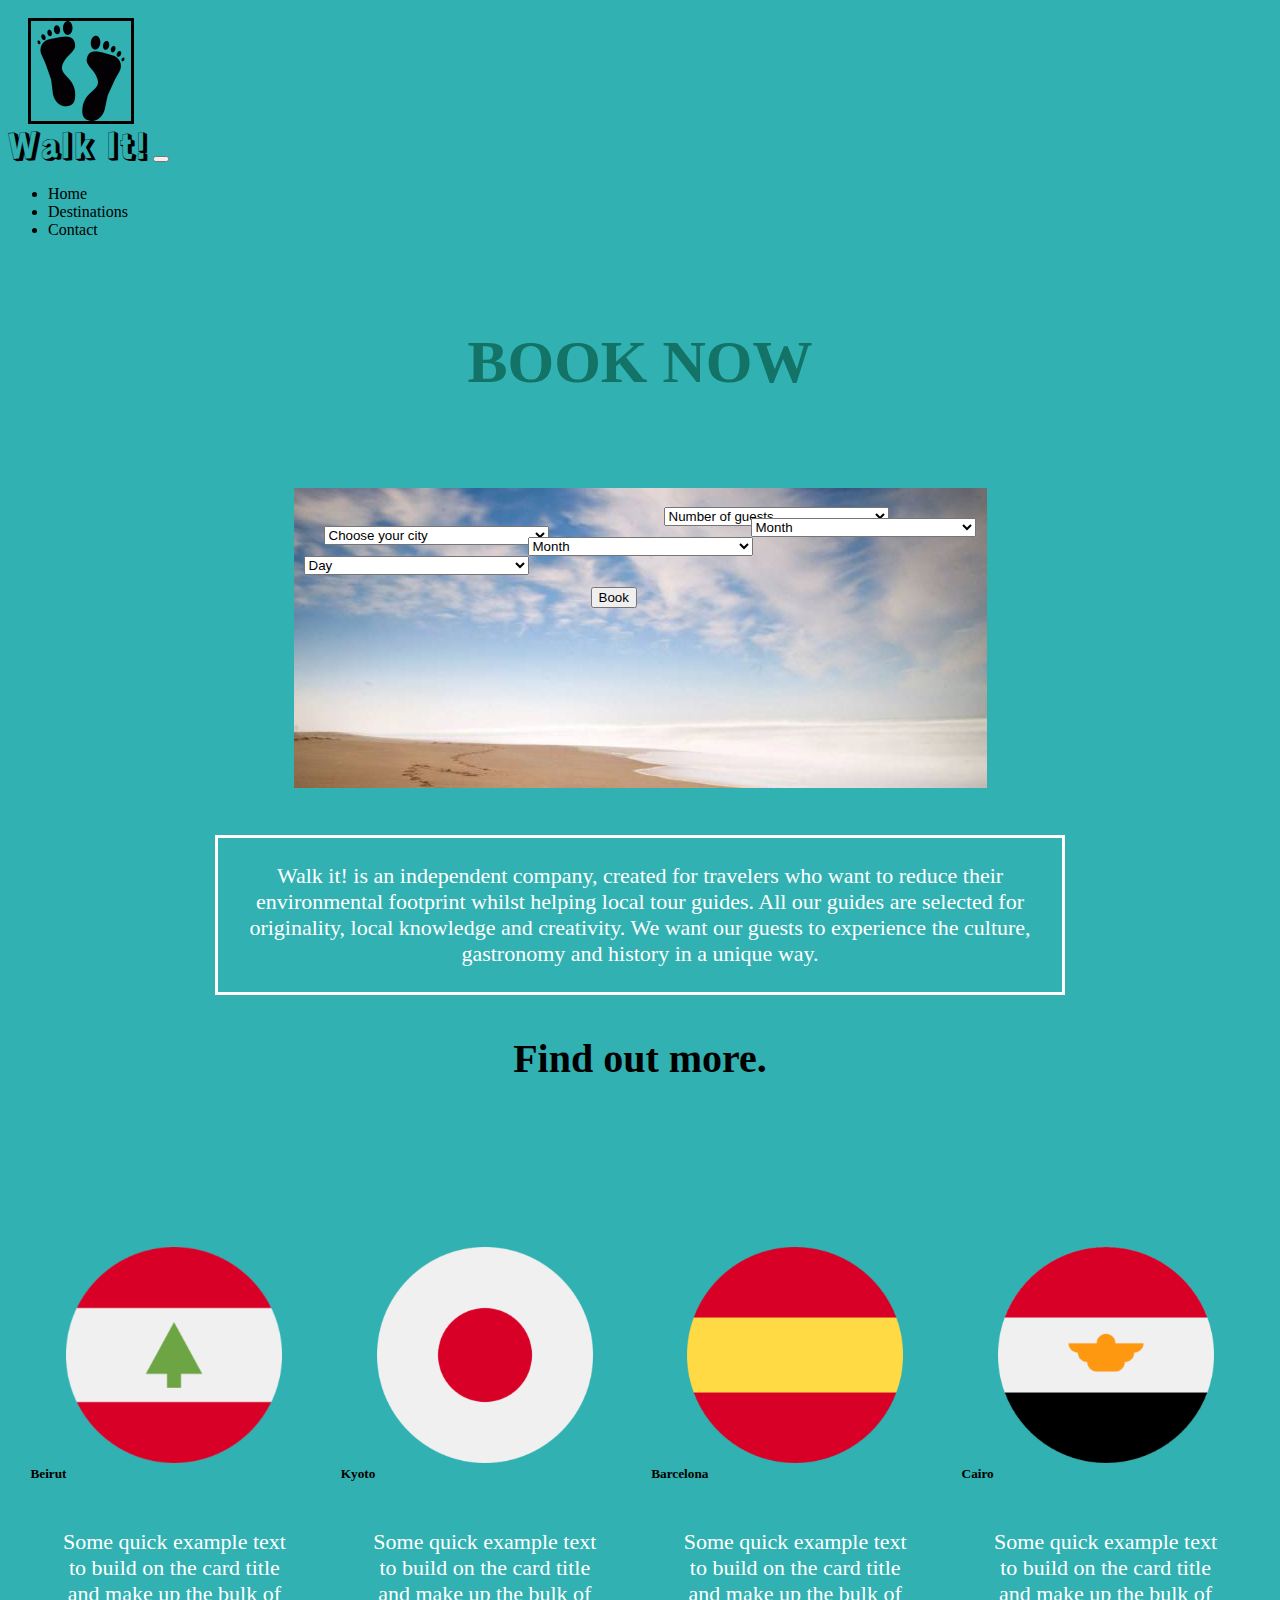
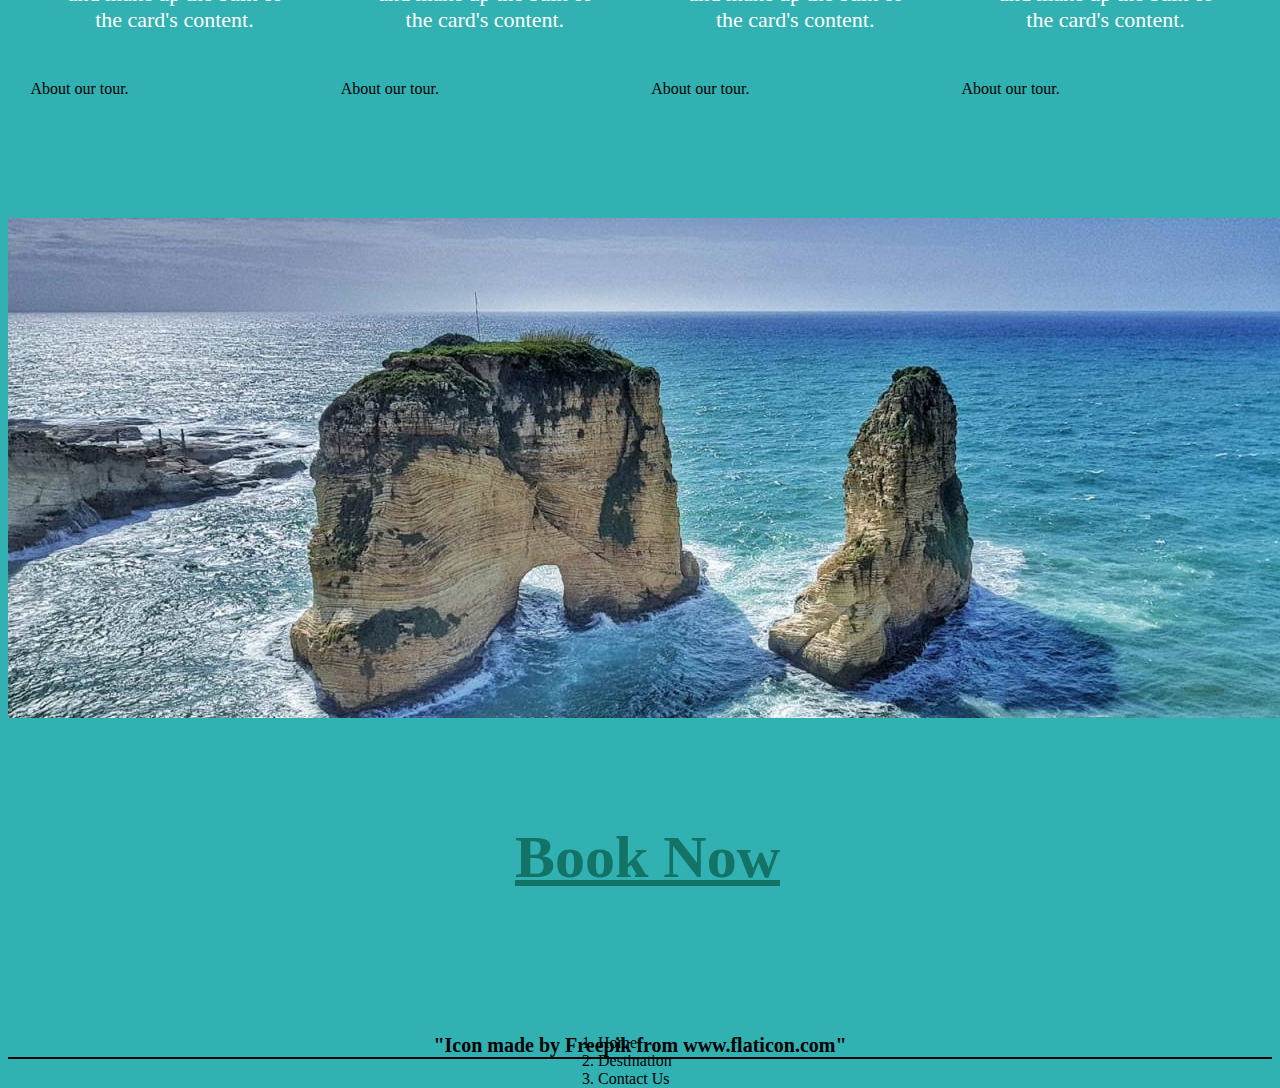
<file: index.html>
<!DOCTYPE html>
<html lang="en">
<head>
    <meta charset="UTF-8">
    <meta http-equiv="X-UA-Compatible" content="IE=edge">
    <meta name="viewport" content="width=, initial-scale=1.0">
    <title>Viajar</title>
    <link href="https://cdn.jsdelivr.net/npm/bootstrap@5.1.0/dist/css/bootstrap.min.css" rel="stylesheet" integrity="sha384-KyZXEAg3QhqLMpG8r+8fhAXLRk2vvoC2f3B09zVXn8CA5QIVfZOJ3BCsw2P0p/We" crossorigin="anonymous">
    <link rel="preconnect" href="https://fonts.googleapis.com">
<link rel="preconnect" href="https://fonts.gstatic.com" crossorigin>
<link href="https://fonts.googleapis.com/css2?family=Rampart+One&display=swap" rel="stylesheet">
    <link rel="stylesheet" href="style.css">
</head>
<header>
  <img class="footPrintIcon" src="images/human-footprint.png" alt="">
  <nav class="navbar navbar-expand-lg navbar-light bg-light">
    <div class="container-fluid">
      <a class="navbar-brand brand" href="#">Walk It!</a>
      <button class="navbar-toggler" type="button" data-bs-toggle="collapse" data-bs-target="#navbarNav" aria-controls="navbarNav" aria-expanded="false" aria-label="Toggle navigation">
        <span class="navbar-toggler-icon"></span>
      </button>
      <div class="collapse navbar-collapse" id="navbarNav">
        <ul class="navbar-nav">
          <li class="nav-item">
            <a class="nav-link active" aria-current="page" href="index.html">Home</a>
          </li>
          <li class="nav-item">
            <a class="nav-link" href="destinations.html">Destinations</a>
          </li>
          <li class="nav-item">
            <a class="nav-link" href="contact.html">Contact</a>
          </li>
        </ul>
      </div>
    </div>
  </nav>
</header>
<body>
    <section>
      <div class="divH1">
        <h1 class="bookH1">BOOK NOW</h1>
      </div>
      </section>
      <section class="bookingForm" id="book">
      <div class="cityForm">
        <select class="form-select" aria-label="Default select example">
          <option selected>Choose your city</option>
          <option value="1">Beirut</option>
          <option value="2">Cairo</option>
          <option value="3">Tokyo</option>
          <option value="4">Barcelona</option>
        </select>
      </div>
      <div class="guestsForm">
        <select class="form-select" aria-label="Default select example">
          <option selected>Number of guests</option>
          <option value="1">1</option>
          <option value="2">2</option>
          <option value="3">3</option>
          <option value="2">4</option>
          <option value="3">5</option>
        </select>
      </div>
      <div class="dayForm">
        <select class="form-select" aria-label="Default select example">
          <option selected>Day</option>
          <option value="1">1</option>
          <option value="2">2</option>
          <option value="3">3</option>
          <option value="4">4</option>
          <option value="5">5</option>
          <option value="6">6</option>
          <option value="7">7</option>
          <option value="8">8</option>
          <option value="9">9</option>
          <option value="10">10</option>
          <option value="11">11</option>
          <option value="12">12</option>
          <option value="13">13</option>
          <option value="14">14</option>
          <option value="15">15</option>
          <option value="16">16</option>
          <option value="17">17</option>
          <option value="18">18</option>
          <option value="19">19</option>
          <option value="20">20</option>
          <option value="21">21</option>
          <option value="22">22</option>
          <option value="23">23</option>
          <option value="24">24</option>
          <option value="25">25</option>
          <option value="26">26</option>
          <option value="27">27</option>
          <option value="28">28</option>
          <option value="29">29</option>
          <option value="30">30</option>
          <option value="31">31</option>
        </select>
      </div>
      <div class="monthForm">
        <select class="form-select" aria-label="Default select example">
          <option selected>Month</option>
          <option value="jan">January</option>
          <option value="feb">February</option>
          <option value="mar">March</option>
          <option value="apr">April</option>
          <option value="may">May</option>
          <option value="jun">June</option>
          <option value="jul">July</option>
          <option value="aug">August</option>
          <option value="sep">September</option>
          <option value="oct">October</option>
          <option value="nov">November</option>
          <option value="dec">December</option>
        </select>
      </div>
      <div class="yearForm">
        <select class="form-select" aria-label="Default select example">
          <option selected>Month</option>
          <option value="2021">2021</option>
          <option value="2022">2022</option>
          <option value="2023">2023</option>
          <option value="2024">2024</option>
      </div>
    </select>
    <div>
      <button type="button" class="btn btn-primary btn-lg bookButton">Book</button>
    </div>
    </section>

  <div class="aboutToursP">
    <p class="companyBrief">Walk it! is an independent company, created for travelers who want to reduce their environmental footprint whilst helping local tour guides. All our guides are selected for originality, local knowledge and creativity. We want our guests to experience the culture, gastronomy and history in a unique way.</p>
  </div>
 <div class="findOutMore">
   <h3 class="findOutH3">Find out more.</h3>
 </div>
<section class="flagSection">
 <div  class="card" style="width: 18rem;">
  <img src="images/lebanon.png" class="card-img-top" alt="lebanonFlag">
  <div class="card-body">
    <h5 class="card-title">Beirut</h5>
    <p class="card-text">Some quick example text to build on the card title and make up the bulk of the card's content.</p>
    <a href="destinations.html#lebanonTourDescription" class="btn btn-primary">About our tour.</a>
  </div>
</div>

<div class="card" style="width: 18rem;">
  <img src="images/japan.png" class="card-img-top" alt="japanFlag">
  <div class="card-body">
    <h5 class="card-title">Kyoto</h5>
    <p class="card-text">Some quick example text to build on the card title and make up the bulk of the card's content.</p>
    <a href="destinations.html#lebanonTourDescription" class="btn btn-primary">About our tour.</a>
  </div>
</div>


<div class="card" style="width: 18rem;">
  <img src="images/spain-2.png" class="card-img-top" alt="spainFlag">
  <div class="card-body">
    <h5 class="card-title">Barcelona</h5>
    <p class="card-text">Some quick example text to build on the card title and make up the bulk of the card's content.</p>
    <a href="destinations.html#spainTourDescription" class="btn btn-primary">About our tour.</a>
  </div>
</div>


<div class="card" style="width: 18rem;">
  <img src="images/egypt.png" class="card-img-top" alt="egyptFlag">
  <div class="card-body">
    <h5 class="card-title">Cairo</h5>
    <p class="card-text">Some quick example text to build on the card title and make up the bulk of the card's content.</p>
    <a href="destinations.html#egyptTourDescription" class="btn btn-primary">About our tour.</a>
  </div>
</div>
</section>
  <section>
    <div class="beirutArch">
      <a id="bookLink" href="index.html#book">
     <h2 class="beirutArchH2">Book Now</h2>
    </div>
  </section>
  <div>
    <footer>
      <div>
        <nav style="--bs-breadcrumb-divider: '|';" aria-label="breadcrumb" class="breadcrumbFooterHome">
          <ol class="breadcrumb">
            <li class="breadcrumb-item"><a href="index.html">Home</a></li>
            <li class="breadcrumb-item"><a href="destinations.html">Destination</a></li>
            <li class="breadcrumb-item"><a href="contact.html">Contact Us</a></li>
          </ol>
        </nav>
      </div>
     <h6 class="freepikHome">"Icon made by Freepik from www.flaticon.com"</h6>
    </footer>
  </div>
  <script src="https://ajax.googleapis.com/ajax/libs/jquery/3.5.1/jquery.min.js"></script>
      <script src="archivo.js"></script>
      <script src="https://cdn.jsdelivr.net/npm/@popperjs/core@2.9.3/dist/umd/popper.min.js" integrity="sha384-eMNCOe7tC1doHpGoWe/6oMVemdAVTMs2xqW4mwXrXsW0L84Iytr2wi5v2QjrP/xp" crossorigin="anonymous"></script>
      <script src="https://cdn.jsdelivr.net/npm/bootstrap@5.1.0/dist/js/bootstrap.min.js" integrity="sha384-cn7l7gDp0eyniUwwAZgrzD06kc/tftFf19TOAs2zVinnD/C7E91j9yyk5//jjpt/" crossorigin="anonymous"></script>
</body>
</html>
</file>
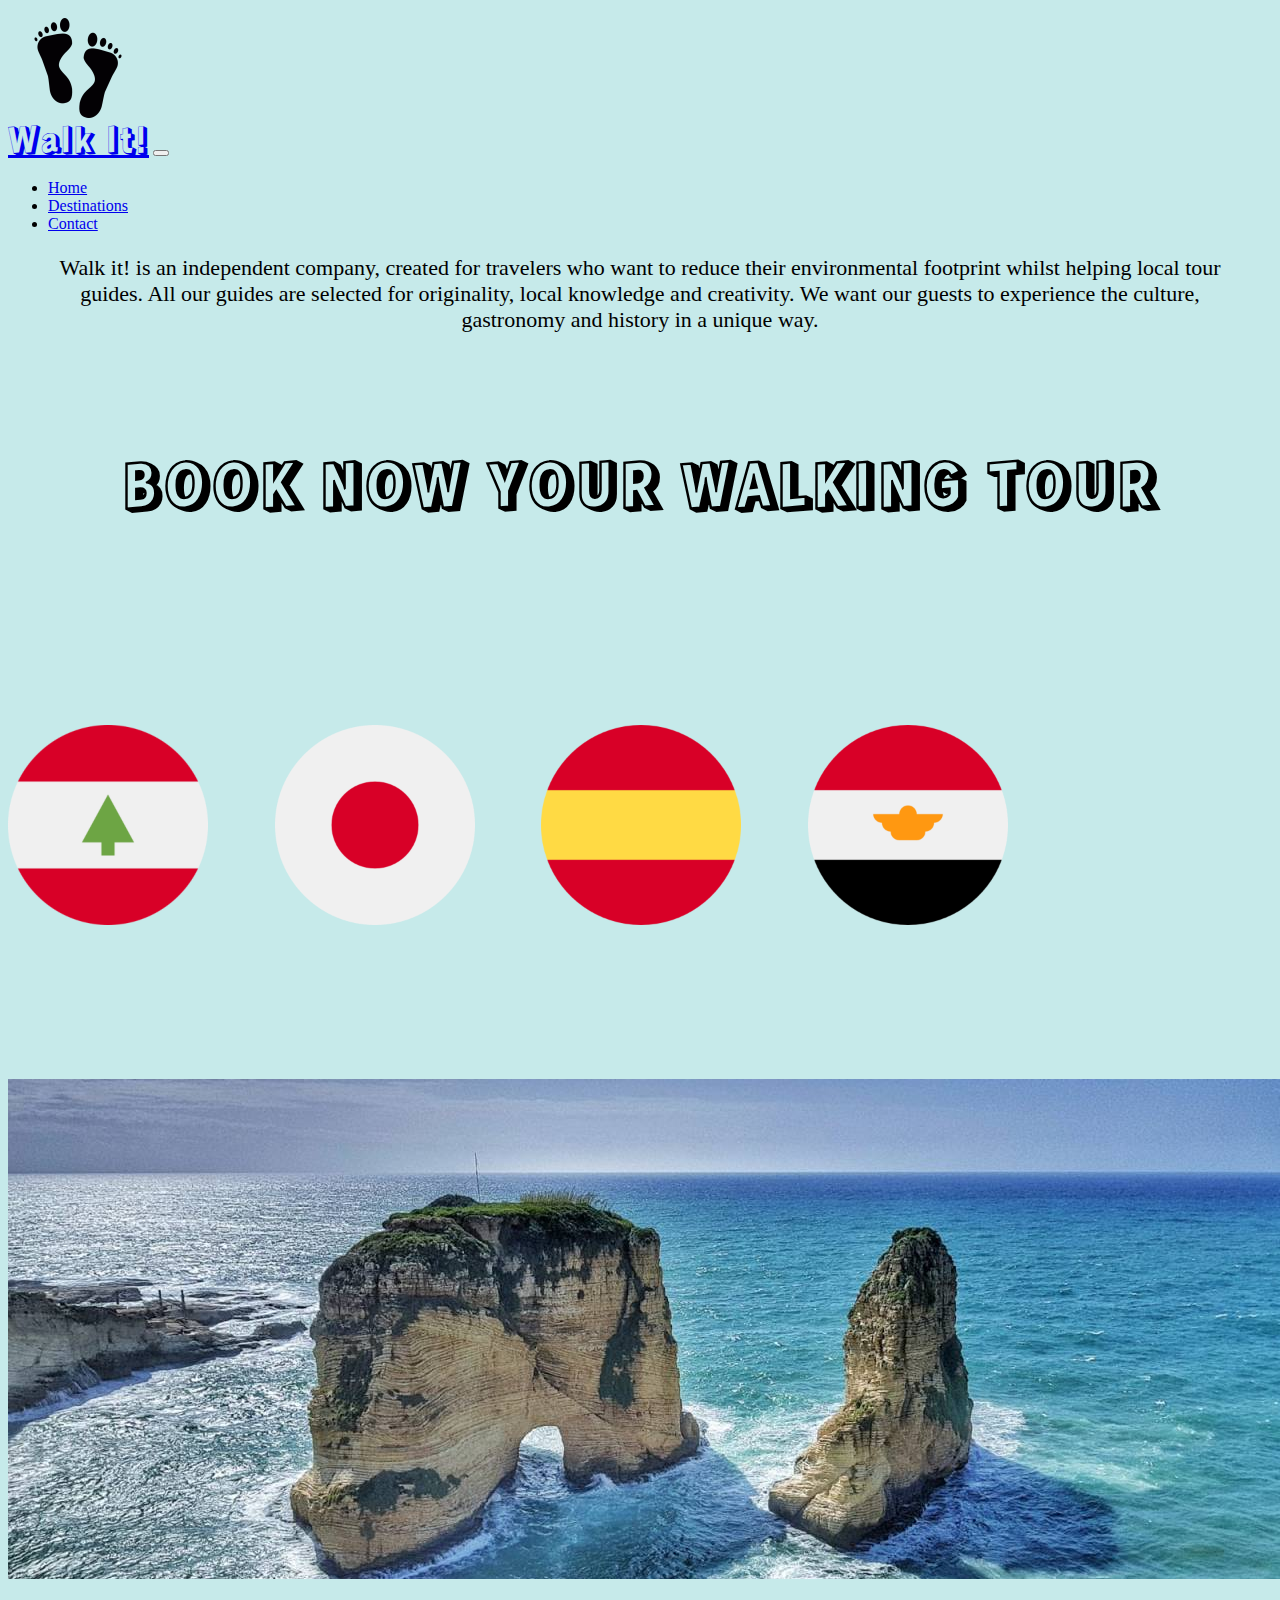
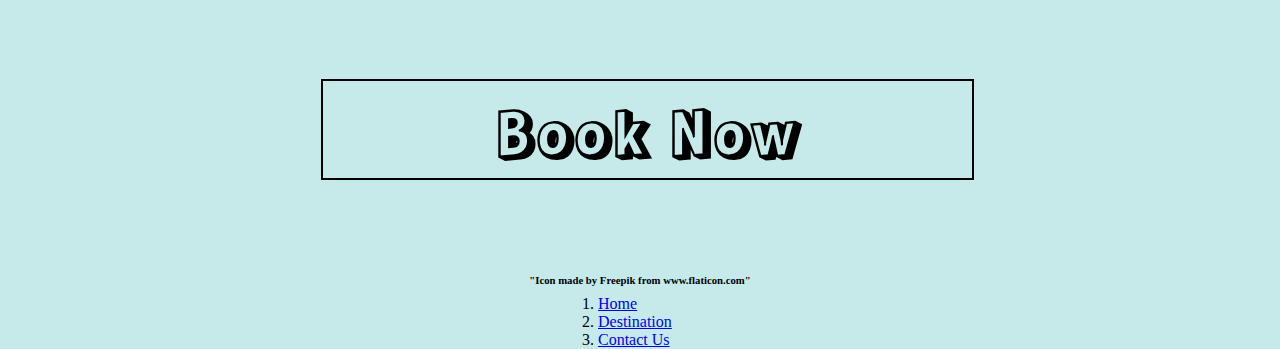
<file: JavaBond/index.html>
<!DOCTYPE html>
<html lang="en">
<head>
    <meta charset="UTF-8">
    <meta http-equiv="X-UA-Compatible" content="IE=edge">
    <meta name="viewport" content="width=, initial-scale=1.0">
    <title>Viajar</title>
    <link href="https://cdn.jsdelivr.net/npm/bootstrap@5.1.0/dist/css/bootstrap.min.css" rel="stylesheet" integrity="sha384-KyZXEAg3QhqLMpG8r+8fhAXLRk2vvoC2f3B09zVXn8CA5QIVfZOJ3BCsw2P0p/We" crossorigin="anonymous">
    <link rel="preconnect" href="https://fonts.googleapis.com">
<link rel="preconnect" href="https://fonts.gstatic.com" crossorigin>
<link href="https://fonts.googleapis.com/css2?family=Rampart+One&display=swap" rel="stylesheet">
    <link rel="stylesheet" href="style.css">
</head>
<header>
  <img class="footPrintIcon" src="images/human-footprint.png" alt="">
  <nav class="navbar navbar-expand-lg navbar-light bg-light">
    <div class="container-fluid">
      <a class="navbar-brand brand" href="#">Walk It!</a>
      <button class="navbar-toggler" type="button" data-bs-toggle="collapse" data-bs-target="#navbarNav" aria-controls="navbarNav" aria-expanded="false" aria-label="Toggle navigation">
        <span class="navbar-toggler-icon"></span>
      </button>
      <div class="collapse navbar-collapse" id="navbarNav">
        <ul class="navbar-nav">
          <li class="nav-item">
            <a class="nav-link active" aria-current="page" href="index.html">Home</a>
          </li>
          <li class="nav-item">
            <a class="nav-link" href="destinations.html">Destinations</a>
          </li>
          <li class="nav-item">
            <a class="nav-link" href="contact.html">Contact</a>
          </li>
        </ul>
      </div>
    </div>
  </nav>
</header>
<body>
  <div>
    <p>Walk it! is an independent company, created for travelers who want to reduce their environmental footprint whilst helping local tour guides. All our guides are selected for originality, local knowledge and creativity. We want our guests to experience the culture, gastronomy and history in a unique way.</p>
  </div>
  <div class="divH1">
    <h1>BOOK NOW YOUR WALKING TOUR</h1>
  </div>
  <section class="container-fluid iconFlags">
    <div class="lebanonName">
    <a id="lebanonTourDescription" href="destinations.html#lebanonTourDescription">
      <img src="images/lebanon.png" class="rounded float-start iconLebanon" alt="lebanonFlag">
  </a>
 
</div>
  <a  id="japanTourDescription" href="destinations.html#japanTourDescription">
    <img src="images/japan.png" class="rounded mx-auto d-block iconJapan" alt="japanFlag">
   </a>
  
   <a id="spainTourDescription" href="destinations.html#spainTourDescription">
    <img src="images/spain-2.png" class="rounded mx-auto d-block iconSpain" alt="spainFlag">
   </a>

   <a id="egyptTourDescription" href="destinations.html#egyptTourDescription">
    <img src="images/egypt.png" class="rounded float-end iconEgypt" alt="egyptFlag">
   </a>
  </section> 
  </div>
  <section>
    <div class="beirutArch">
     <h2 class="beirutArchH2">Book Now</h2>
    </div>
  </section>
  <div>
    <footer>
      <div>
        <nav style="--bs-breadcrumb-divider: '|';" aria-label="breadcrumb" class="breadcrumbFooterHome">
          <ol class="breadcrumb">
            <li class="breadcrumb-item"><a href="index.html">Home</a></li>
            <li class="breadcrumb-item"><a href="destinations.html">Destination</a></li>
            <li class="breadcrumb-item"><a href="contact.html">Contact Us</a></li>
          </ol>
        </nav>
      </div>
     <h6 class="freepikHome">"Icon made by Freepik from www.flaticon.com"</h6>
    </footer>
  </div>
      <script src="archivo.js"></script>
      <script src="https://cdn.jsdelivr.net/npm/@popperjs/core@2.9.3/dist/umd/popper.min.js" integrity="sha384-eMNCOe7tC1doHpGoWe/6oMVemdAVTMs2xqW4mwXrXsW0L84Iytr2wi5v2QjrP/xp" crossorigin="anonymous"></script>
      <script src="https://cdn.jsdelivr.net/npm/bootstrap@5.1.0/dist/js/bootstrap.min.js" integrity="sha384-cn7l7gDp0eyniUwwAZgrzD06kc/tftFf19TOAs2zVinnD/C7E91j9yyk5//jjpt/" crossorigin="anonymous"></script>
</body>
</html>
</file>
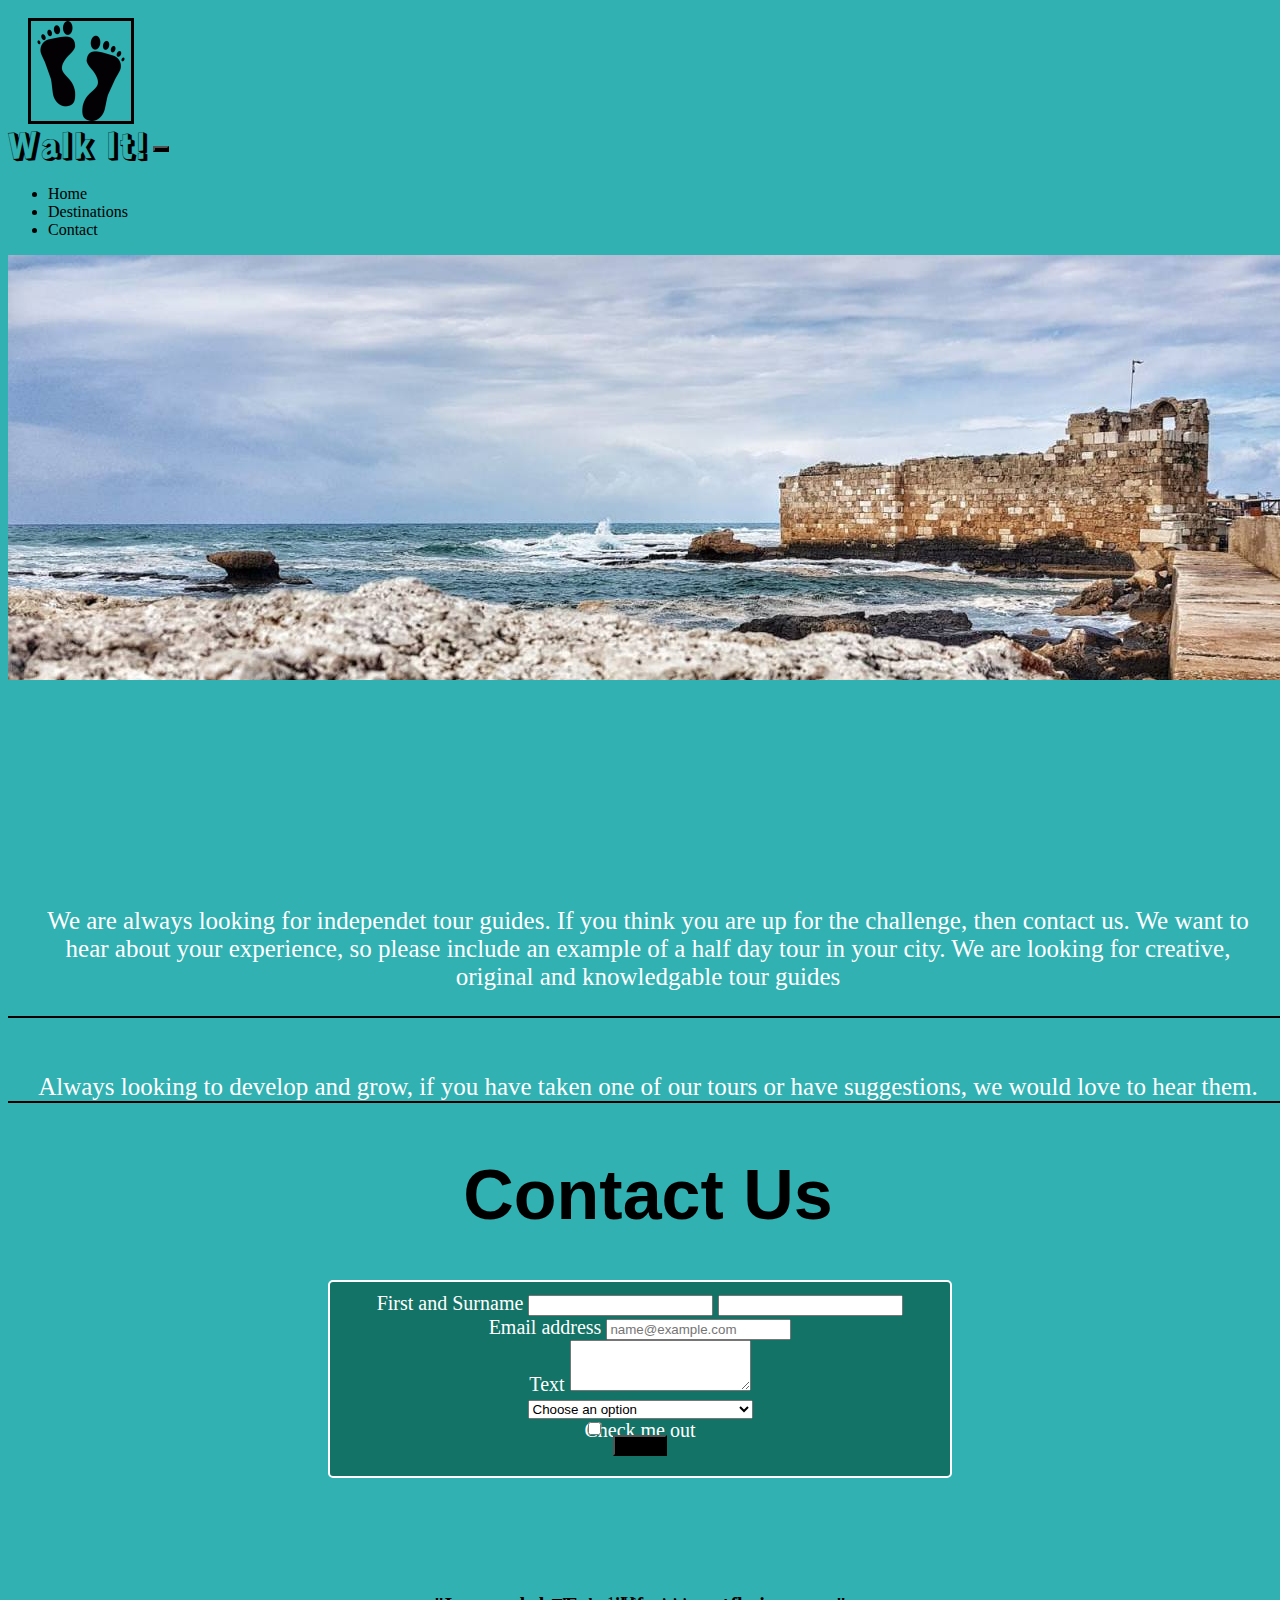
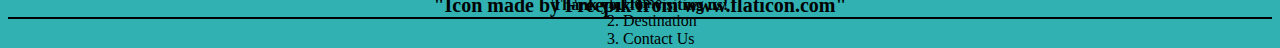
<file: contact.html>
<!DOCTYPE html>
<html lang="en">
<head>
    <meta charset="UTF-8">
    <meta http-equiv="X-UA-Compatible" content="IE=edge">
    <meta name="viewport" content="width=device-width, initial-scale=1.0">
    <title>Document</title>
    <link href="https://cdn.jsdelivr.net/npm/bootstrap@5.1.0/dist/css/bootstrap.min.css" rel="stylesheet" integrity="sha384-KyZXEAg3QhqLMpG8r+8fhAXLRk2vvoC2f3B09zVXn8CA5QIVfZOJ3BCsw2P0p/We" crossorigin="anonymous">
    <link rel="preconnect" href="https://fonts.googleapis.com">
<link rel="preconnect" href="https://fonts.gstatic.com" crossorigin>
<link href="https://fonts.googleapis.com/css2?family=Rampart+One&display=swap" rel="stylesheet">
    <link rel="stylesheet" href="style.css">
    
</head>
<header>
  <img class="footPrintIcon" src="images/human-footprint.png" alt="">
  <nav class="navbar navbar-expand-lg navbar-light bg-light">
    <div class="container-fluid">
      <a class="navbar-brand brand" href="#">Walk It!</a>
      <button class="navbar-toggler" type="button" data-bs-toggle="collapse" data-bs-target="#navbarNav" aria-controls="navbarNav" aria-expanded="false" aria-label="Toggle navigation">
        <span class="navbar-toggler-icon"></span>
      </button>
      <div class="collapse navbar-collapse" id="navbarNav">
        <ul class="navbar-nav">
          <li class="nav-item">
            <a class="nav-link active" aria-current="page" href="index.html">Home</a>
          </li>
          <li class="nav-item">
            <a class="nav-link" href="destinations.html">Destinations</a>
          </li>
          <li class="nav-item">
            <a class="nav-link" href="contact.html">Contact</a>
          </li>
        </ul>
      </div>
    </div>
  </nav>
</header>
<body>
<div class="biblosCoast">
  <h1 class="contactH1">Contact Us</h1>
    <p class="guideForm">We are always looking for independet tour guides. If you think you are up for the challenge, then contact us. We want to hear about your experience, so please include an example of a half day tour in your city. We are looking for creative, original and knowledgable tour guides</p>
    <p class="customerForm">Always looking to develop and grow, if you have taken one of our tours or have suggestions, we would love to hear them.</p>
</div>
    <section> 
     <form class="contactForm">
        <div class="input-group">
            <span class="input-group-text">First and Surname</span>
            <input type="text" aria-label="First name" class="form-control">
            <input type="text" aria-label="Last name" class="form-control">
          </div>
        <div class="mb-3">
                <label for="exampleFormControlInput1" class="form-label">Email address</label>
                <input type="email" class="form-control" id="exampleFormControlInput1" placeholder="name@example.com">
        </div>
        <div class="mb-3">
                <label for="exampleFormControlTextarea1" class="form-label">Text</label>
                <textarea class="form-control" id="exampleFormControlTextarea1" rows="3"></textarea>
        </div>
        <div>
          <select class="form-select" aria-label="Default select example">
            <option selected>Choose an option</option>
            <option value="1">Tour guides</option>
            <option value="2">Customer</option>
          </select>
        </div>
        <div class="mb-3 form-check">
                <input type="checkbox" class="form-check-input" id="exampleCheck1" style="position: absolute;">
                <label class="form-check-label" for="exampleCheck1">Check me out</label>
        </div>
        <button type="submit" class="btn btn-primary">SEND</button>
      </form>
    </section>
    <div>
      <footer>
        <div>
          <nav style="--bs-breadcrumb-divider: '|';" aria-label="breadcrumb" class="breadcrumbFooterContact">
            <ol class="breadcrumb">
              <li class="breadcrumb-item"><a href="index.html">Home</a></li>
              <li class="breadcrumb-item"><a href="destinations.html">Destination</a></li>
              <li class="breadcrumb-item"><a href="contact.html">Contact Us</a></li>
            </ol>
          </nav>
        </div>
       <h6 class="freepikContact">"Icon made by Freepik from www.flaticon.com"</h6>
      </footer>
    </div>
 
    <script src="https://ajax.googleapis.com/ajax/libs/jquery/3.5.1/jquery.min.js"></script>
    <script src="contact.js"></script>
  <script src="https://cdn.jsdelivr.net/npm/@popperjs/core@2.9.3/dist/umd/popper.min.js" integrity="sha384-eMNCOe7tC1doHpGoWe/6oMVemdAVTMs2xqW4mwXrXsW0L84Iytr2wi5v2QjrP/xp" crossorigin="anonymous"></script>
  <script src="https://cdn.jsdelivr.net/npm/bootstrap@5.1.0/dist/js/bootstrap.min.js" integrity="sha384-cn7l7gDp0eyniUwwAZgrzD06kc/tftFf19TOAs2zVinnD/C7E91j9yyk5//jjpt/" crossorigin="anonymous"></script>
</body>
</html>
</file>
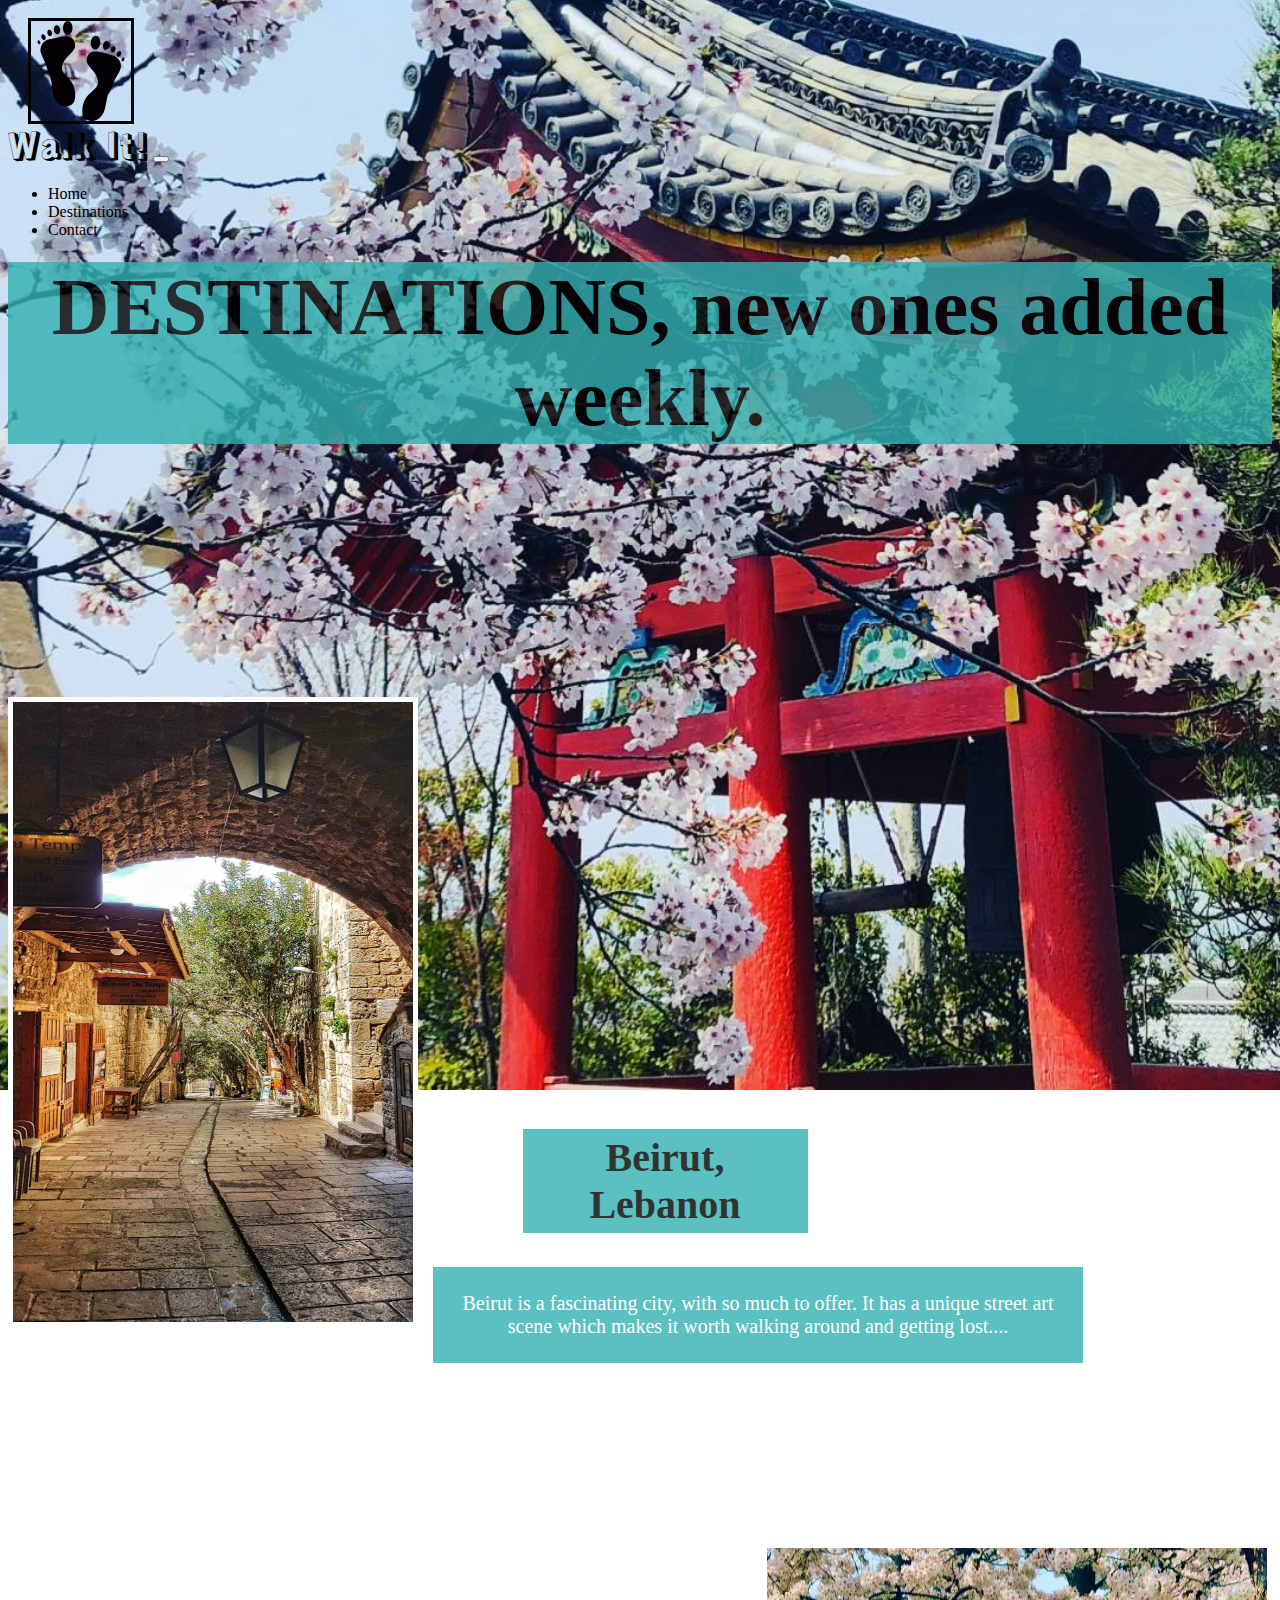
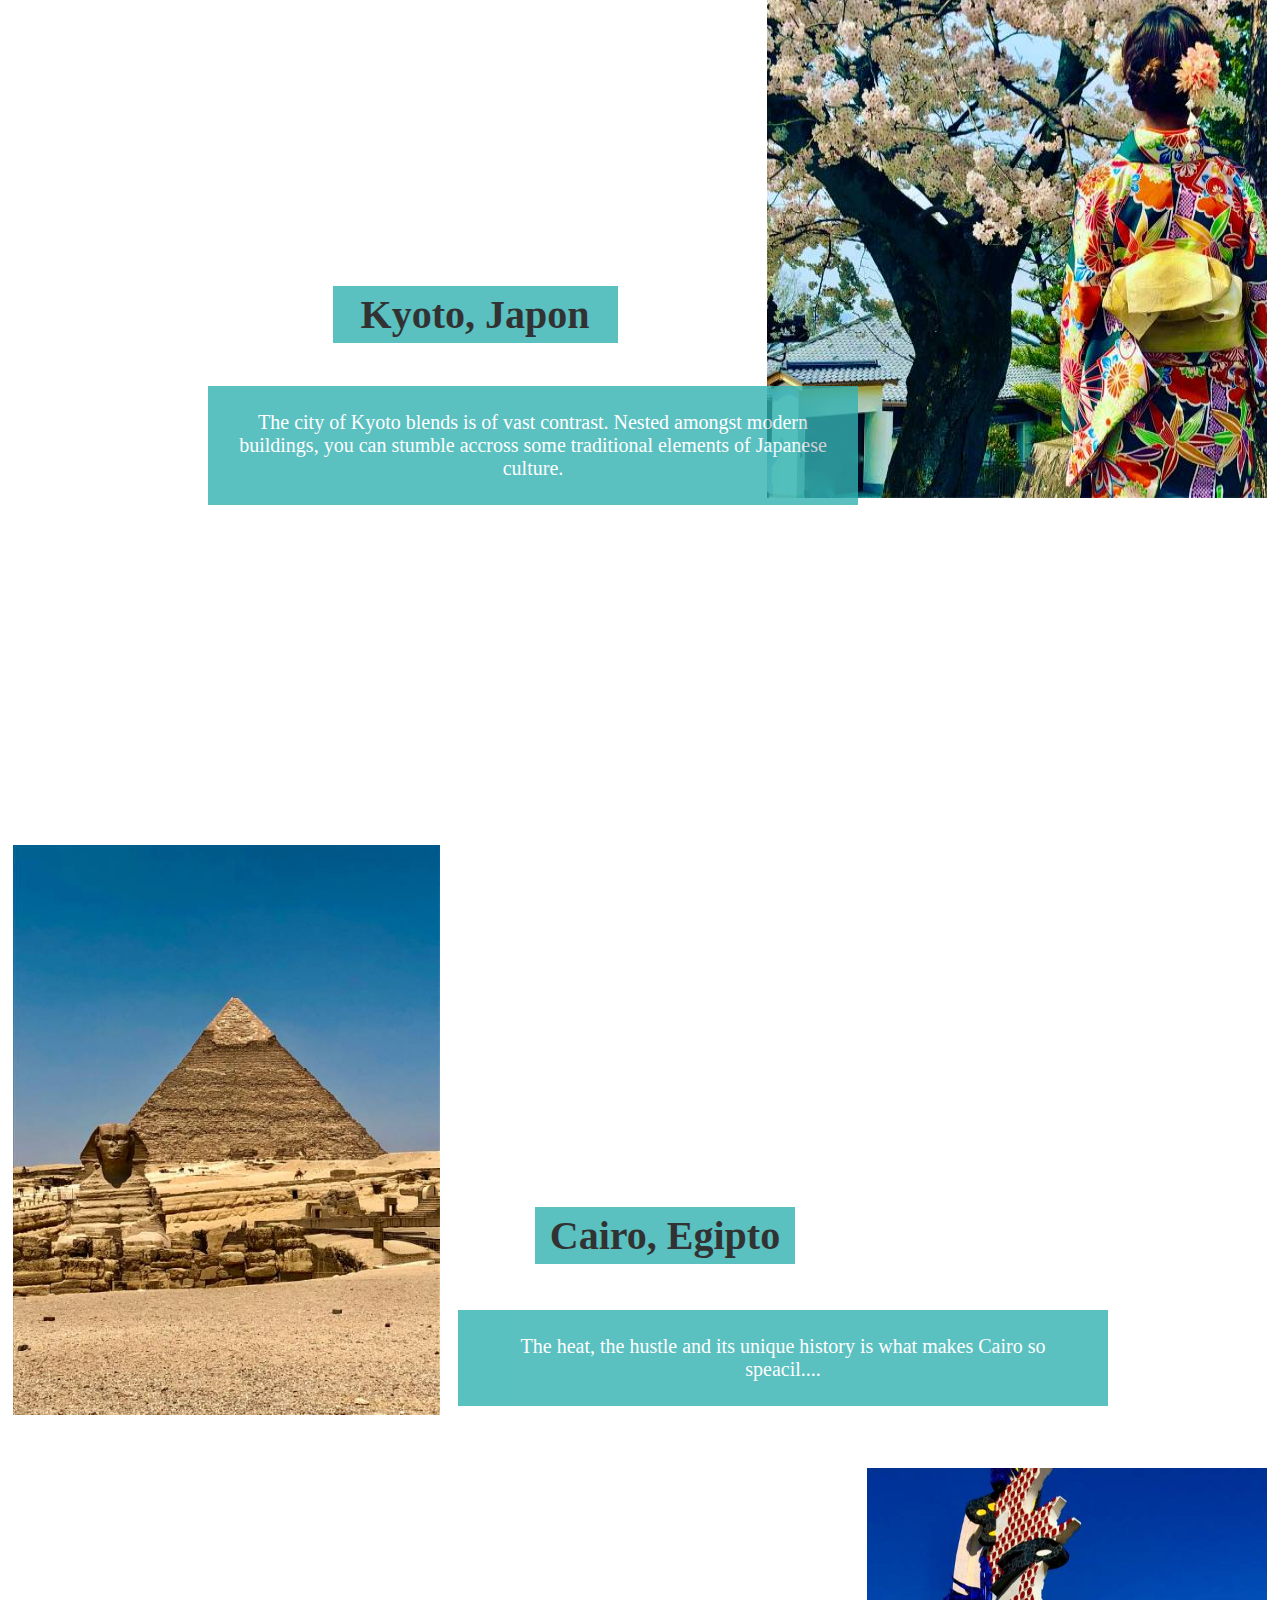
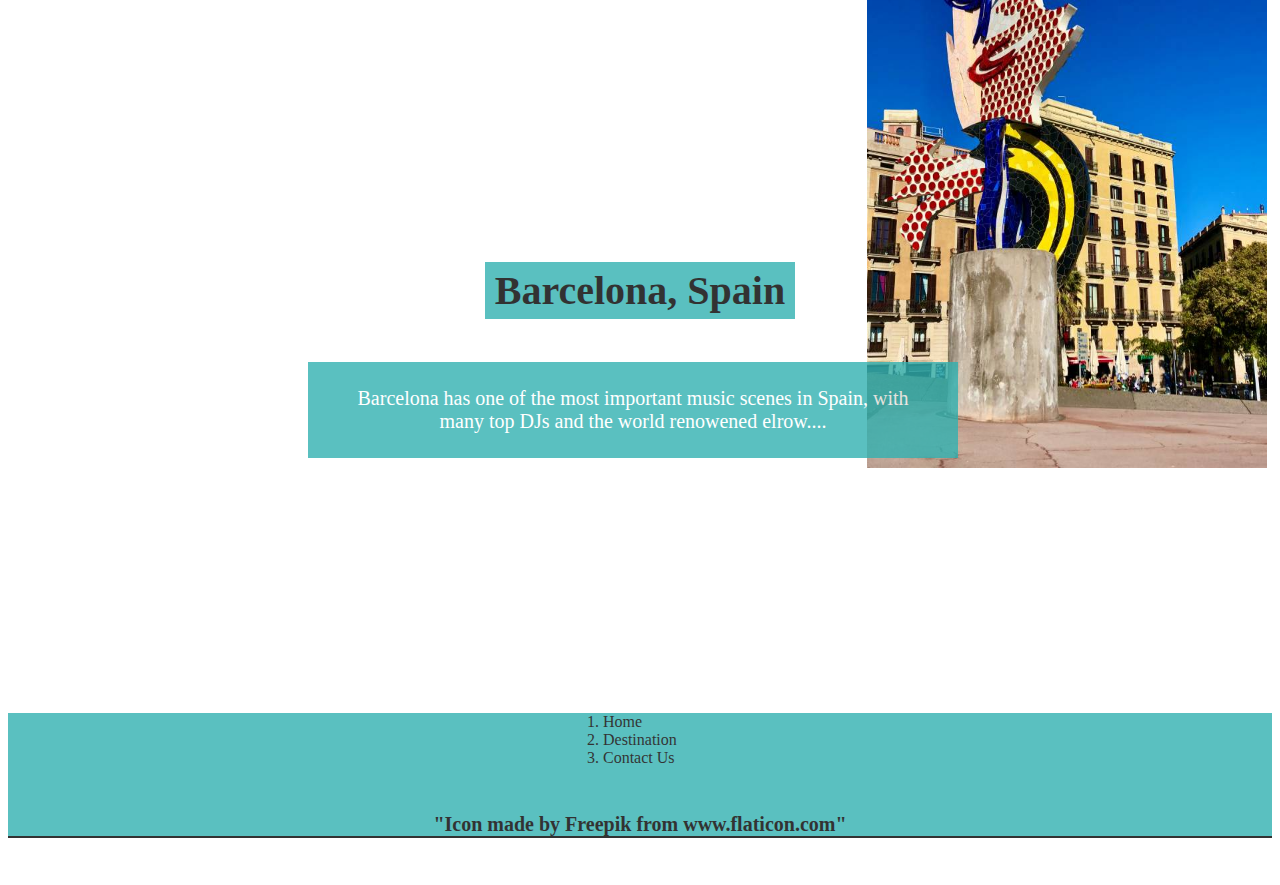
<file: destinations.html>
<!DOCTYPE html>
<html lang="en">
<head>
    <meta charset="UTF-8">
    <meta http-equiv="X-UA-Compatible" content="IE=edge">
    <meta name="viewport" content="width=device-width, initial-scale=1.0">
    <title>Document</title>
    <link href="https://cdn.jsdelivr.net/npm/bootstrap@5.1.0/dist/css/bootstrap.min.css" rel="stylesheet" integrity="sha384-KyZXEAg3QhqLMpG8r+8fhAXLRk2vvoC2f3B09zVXn8CA5QIVfZOJ3BCsw2P0p/We" crossorigin="anonymous">
    <link rel="preconnect" href="https://fonts.googleapis.com">
    <link rel="preconnect" href="https://fonts.gstatic.com" crossorigin>
    <link href="https://fonts.googleapis.com/css2?family=Rampart+One&display=swap" rel="stylesheet">
    <link rel="stylesheet" href="style.css">
</head>
<header>
    <img class="footPrintIcon" src="images/human-footprint.png" alt="">
    <nav class="navbar navbar-expand-lg navbar-light bg-light" class="sticky">
      <div class="container-fluid">
        <a class="navbar-brand brand" href="#">Walk It!</a>
        <button class="navbar-toggler" type="button" data-bs-toggle="collapse" data-bs-target="#navbarNav" aria-controls="navbarNav" aria-expanded="false" aria-label="Toggle navigation">
          <span class="navbar-toggler-icon"></span>
        </button>
        <div class="collapse navbar-collapse" id="navbarNav">
          <ul class="navbar-nav">
            <li class="nav-item">
              <a class="nav-link active" aria-current="page" href="index.html">Home</a>
            </li>
            <li class="nav-item">
              <a class="nav-link" href="destinations.html">Destinations</a>
            </li>
            <li class="nav-item">
              <a class="nav-link" href="contact.html">Contact</a>
            </li>
          </ul>
        </div>
      </div>
    </nav>
  </header>
<body class="bodyDestination">
    <section>
        <div id="divDestination">
            <h1 id="destinationTitle">DESTINATIONS</h1>
        </div>
    </section>
    <section class="container-fluid">
        <div id="lebanonTourDescription">
          <img src="images/biblosTunnel.jpg" class="img-fluid-home beirutImage" alt="beirutTunnel">
          <h2 class="beirutH2">Beirut, Lebanon</h2>
          <p id="beirutText">Lorem ipsum dolor sit, amet consectetur adipisicing elit. Consequatur quas placeat excepturi rem dicta soluta aliquam, commodi quaerat, perferendis, voluptatibus ex animi. Repudiandae magni doloribus adipisci exercitationem dolores, eos deleniti!</p>
        </div>
        <div id="japanTourDescription">
          <img src="images/osaka-geisha.JPG" class="img-fluid-home imageGeisha" alt="osaka-geisha">
          <h2 class="geishaH2">Kyoto, Japon</h2>
          <p id="geishaText">Lorem, ipsum dolor sit amet consectetur adipisicing elit. Illum iste magnam ad quis aperiam omnis, et nisi! Neque recusandae, dolor illo tempora beatae rerum sit nobis earum, velit possimus accusamus!</p>
        </div>
        <div id="egyptTourDescription">
    <img src="images/cairo-giza.jpeg" class="img-fluid-home cairoGiza" alt="cairo-giza">
    <h2 class="cairoH2">Cairo, Egipto</h2>
    <p id="gizaText">Lorem ipsum, dolor sit amet consectetur adipisicing elit. Omnis provident voluptatum ad aut voluptatem ex exercitationem dolorem nihil odio eligendi esse optio corrupti porro, quisquam illo, saepe quidem quae asperiores.</p>
  </div>
  <div id="spainTourDescription">
    <img src="images/barcelona-statue.jpeg" class="img-fluid-home barcelona-statue" alt="barcelona-statue">
    <h2 class="barcelonaH2">Barcelona, Spain</h2>
    <p id="barcelonaText">Lorem ipsum, dolor sit amet consectetur adipisicing elit. Omnis provident voluptatum ad aut voluptatem ex exercitationem dolorem nihil odio eligendi esse optio corrupti porro, quisquam illo, saepe quidem quae asperiores.</p>
  </div>
  </section>
  <div>
    <footer class="footerDestination">
      <div>
        <nav style="--bs-breadcrumb-divider: '|';" aria-label="breadcrumb" class="breadcrumbFooterDestination">
          <ol class="breadcrumb">
            <li class="breadcrumb-item"><a href="index.html">Home</a></li>
            <li class="breadcrumb-item"><a href="destinations.html">Destination</a></li>
            <li class="breadcrumb-item"><a href="contact.html">Contact Us</a></li>
          </ol>
        </nav>
      </div>
     <h6 class="freepikDestination">"Icon made by Freepik from www.flaticon.com"</h6>
    </footer>
  </div>
  <script src="https://ajax.googleapis.com/ajax/libs/jquery/3.5.1/jquery.min.js"></script>
  <script src="archivo.js"></script>
  <script src="https://cdn.jsdelivr.net/npm/@popperjs/core@2.9.3/dist/umd/popper.min.js" integrity="sha384-eMNCOe7tC1doHpGoWe/6oMVemdAVTMs2xqW4mwXrXsW0L84Iytr2wi5v2QjrP/xp" crossorigin="anonymous"></script>
  <script src="https://cdn.jsdelivr.net/npm/bootstrap@5.1.0/dist/js/bootstrap.min.js" integrity="sha384-cn7l7gDp0eyniUwwAZgrzD06kc/tftFf19TOAs2zVinnD/C7E91j9yyk5//jjpt/" crossorigin="anonymous"></script>
</body>
</html>
</file>
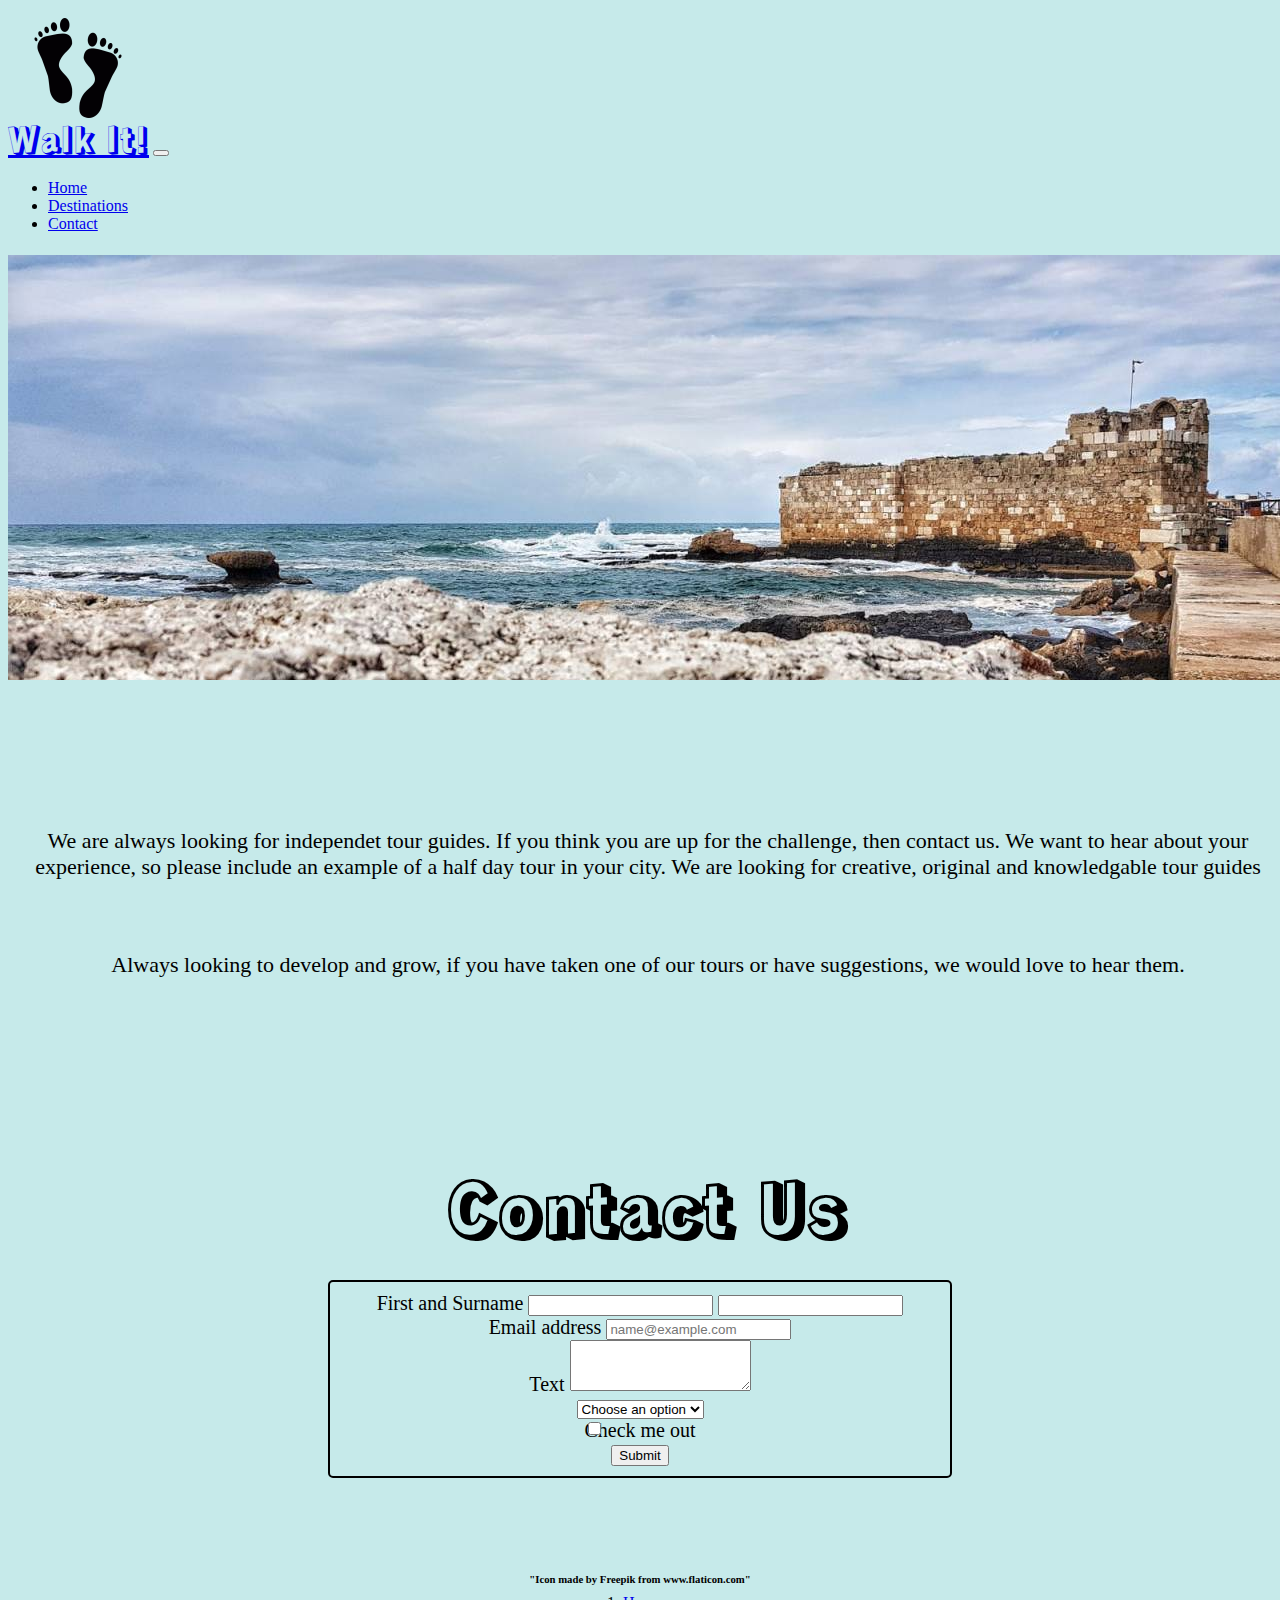
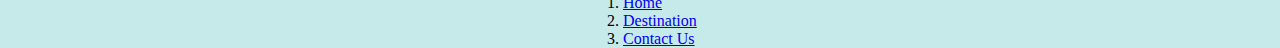
<file: JavaBond/contact.html>
<!DOCTYPE html>
<html lang="en">
<head>
    <meta charset="UTF-8">
    <meta http-equiv="X-UA-Compatible" content="IE=edge">
    <meta name="viewport" content="width=device-width, initial-scale=1.0">
    <title>Document</title>
    <link href="https://cdn.jsdelivr.net/npm/bootstrap@5.1.0/dist/css/bootstrap.min.css" rel="stylesheet" integrity="sha384-KyZXEAg3QhqLMpG8r+8fhAXLRk2vvoC2f3B09zVXn8CA5QIVfZOJ3BCsw2P0p/We" crossorigin="anonymous">
    <link rel="preconnect" href="https://fonts.googleapis.com">
<link rel="preconnect" href="https://fonts.gstatic.com" crossorigin>
<link href="https://fonts.googleapis.com/css2?family=Rampart+One&display=swap" rel="stylesheet">
    <link rel="stylesheet" href="style.css">
</head>
<header>
  <img class="footPrintIcon" src="images/human-footprint.png" alt="">
  <nav class="navbar navbar-expand-lg navbar-light bg-light">
    <div class="container-fluid">
      <a class="navbar-brand brand" href="#">Walk It!</a>
      <button class="navbar-toggler" type="button" data-bs-toggle="collapse" data-bs-target="#navbarNav" aria-controls="navbarNav" aria-expanded="false" aria-label="Toggle navigation">
        <span class="navbar-toggler-icon"></span>
      </button>
      <div class="collapse navbar-collapse" id="navbarNav">
        <ul class="navbar-nav">
          <li class="nav-item">
            <a class="nav-link active" aria-current="page" href="index.html">Home</a>
          </li>
          <li class="nav-item">
            <a class="nav-link" href="destinations.html">Destinations</a>
          </li>
          <li class="nav-item">
            <a class="nav-link" href="contact.html">Contact</a>
          </li>
        </ul>
      </div>
    </div>
  </nav>
</header>
<body>
<div class="biblosCoast">
    <h1 class="contactH1">Contact Us</h1>
    <p class="guideForm">We are always looking for independet tour guides. If you think you are up for the challenge, then contact us. We want to hear about your experience, so please include an example of a half day tour in your city. We are looking for creative, original and knowledgable tour guides</p>
    <p class="customerForm">Always looking to develop and grow, if you have taken one of our tours or have suggestions, we would love to hear them.</p>
</div>
    <section class="contactForm"> 
     <form>
        <div class="input-group">
            <span class="input-group-text">First and Surname</span>
            <input type="text" aria-label="First name" class="form-control">
            <input type="text" aria-label="Last name" class="form-control">
          </div>
        <div class="mb-3">
                <label for="exampleFormControlInput1" class="form-label">Email address</label>
                <input type="email" class="form-control" id="exampleFormControlInput1" placeholder="name@example.com">
        </div>
        <div class="mb-3">
                <label for="exampleFormControlTextarea1" class="form-label">Text</label>
                <textarea class="form-control" id="exampleFormControlTextarea1" rows="3"></textarea>
        </div>
        <div>
          <select class="form-select" aria-label="Default select example">
            <option selected>Choose an option</option>
            <option value="1">Tour guides</option>
            <option value="2">Customer</option>
          </select>
        </div>
        <div class="mb-3 form-check">
                <input type="checkbox" class="form-check-input" id="exampleCheck1" style="position: absolute;">
                <label class="form-check-label" for="exampleCheck1">Check me out</label>
        </div>
        <button type="submit" class="btn btn-primary">Submit</button>
      </form>
    </section>
    <div>
      <footer>
        <div>
          <nav style="--bs-breadcrumb-divider: '|';" aria-label="breadcrumb" class="breadcrumbFooterContact">
            <ol class="breadcrumb">
              <li class="breadcrumb-item"><a href="index.html">Home</a></li>
              <li class="breadcrumb-item"><a href="destinations.html">Destination</a></li>
              <li class="breadcrumb-item"><a href="contact.html">Contact Us</a></li>
            </ol>
          </nav>
        </div>
       <h6 class="freepikContact">"Icon made by Freepik from www.flaticon.com"</h6>
      </footer>
    </div>
</body>
</html>
</file>
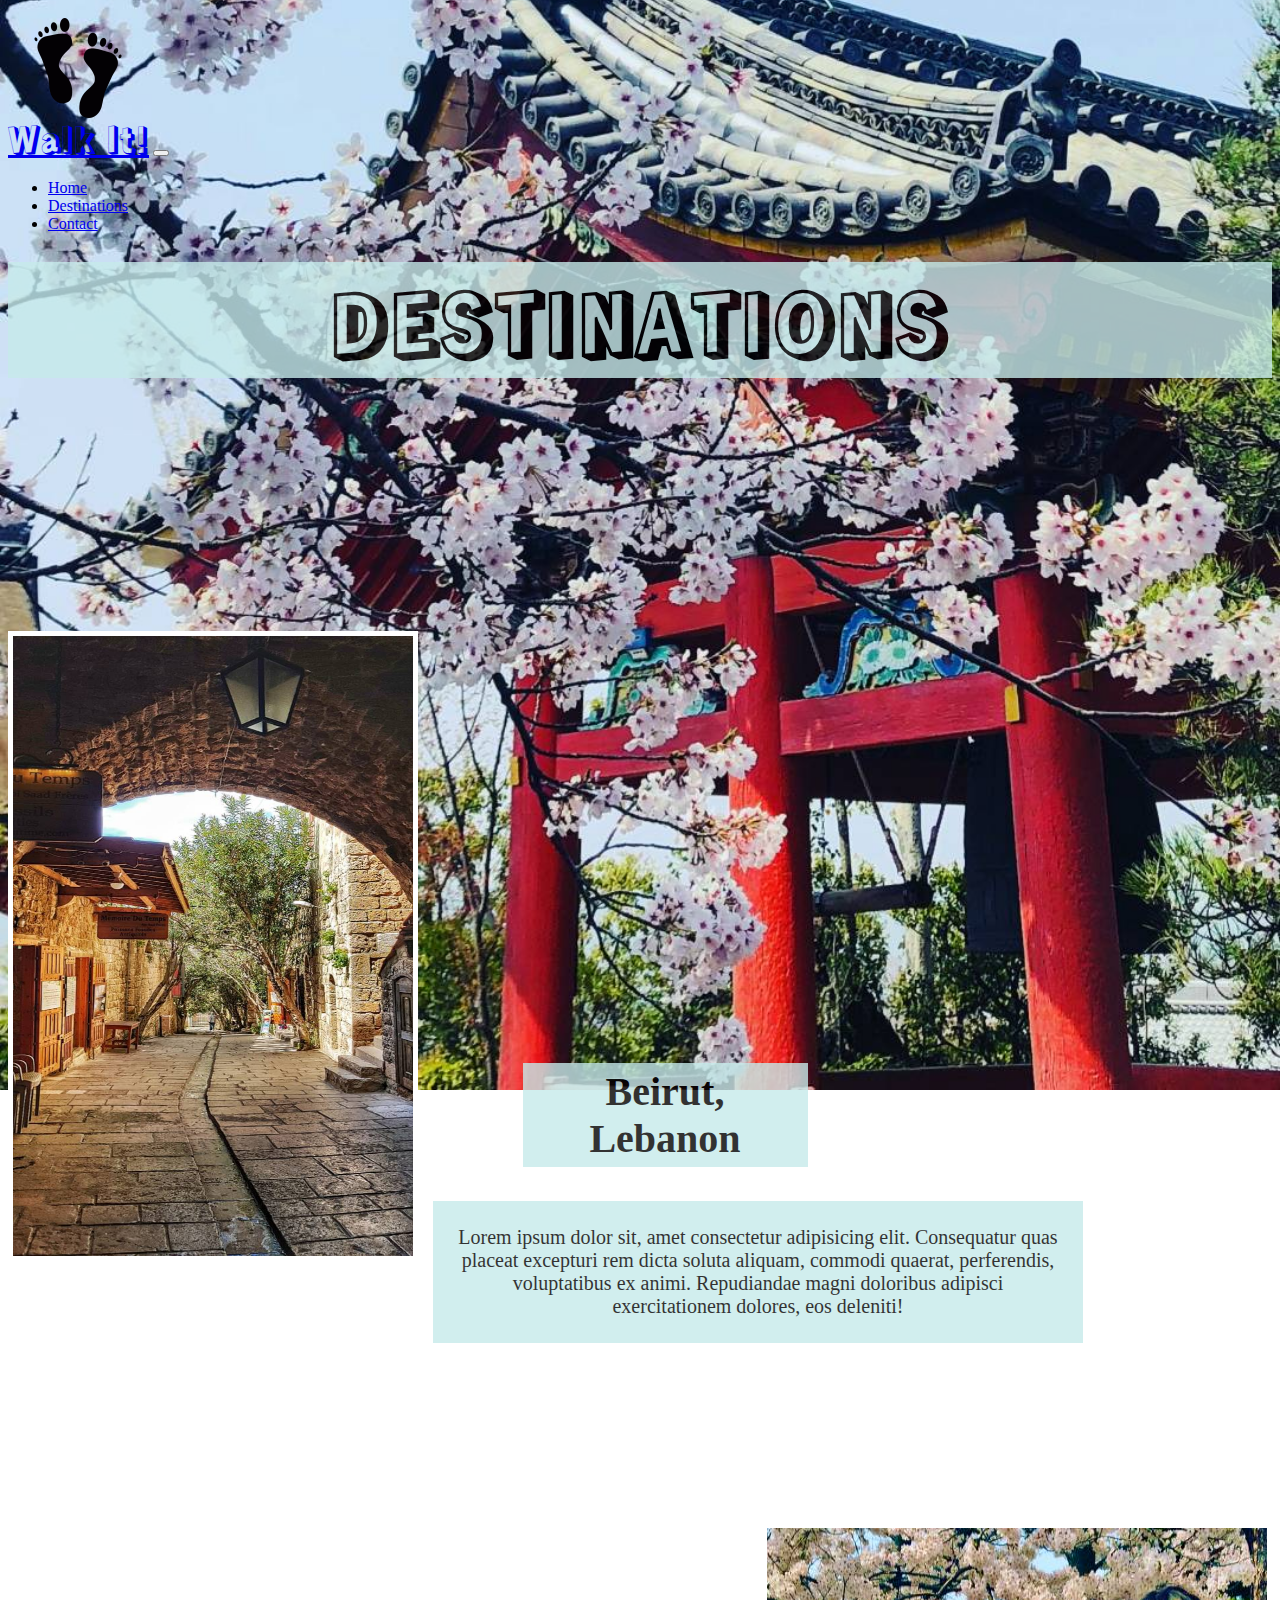
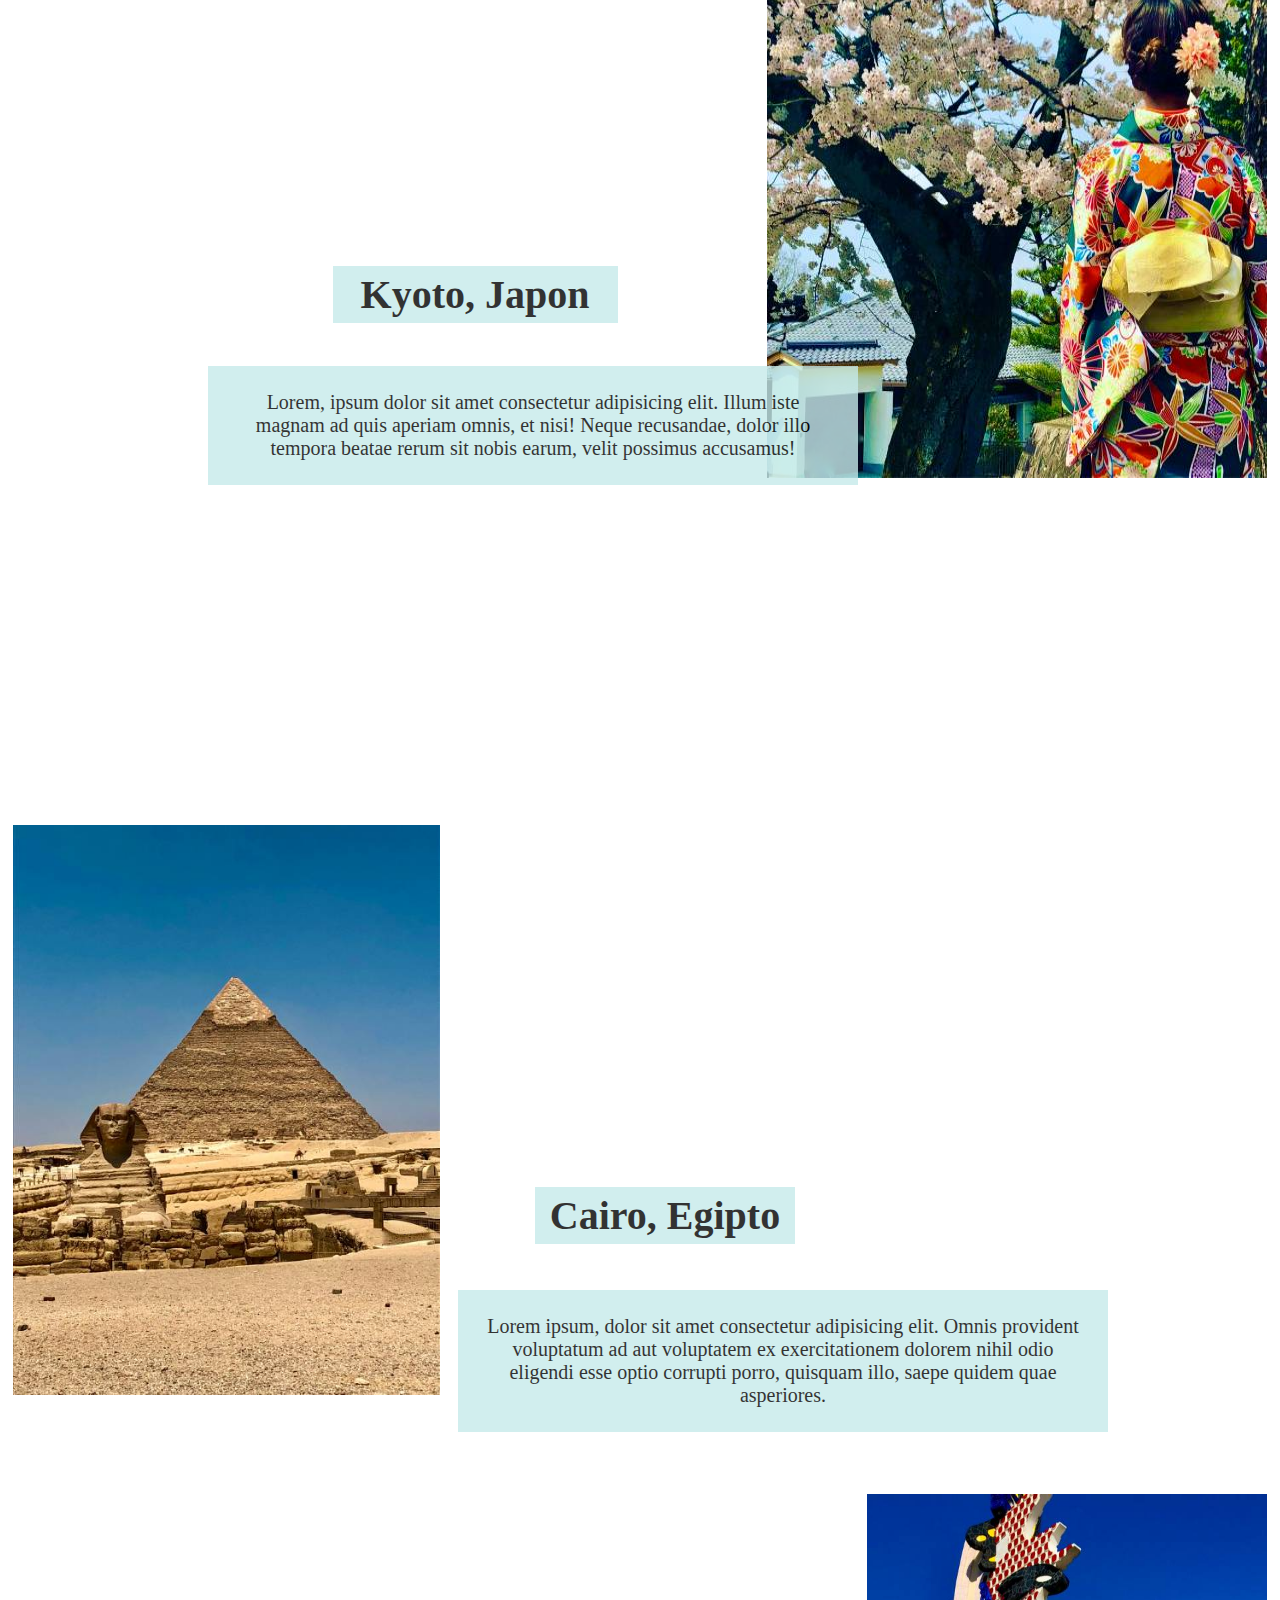
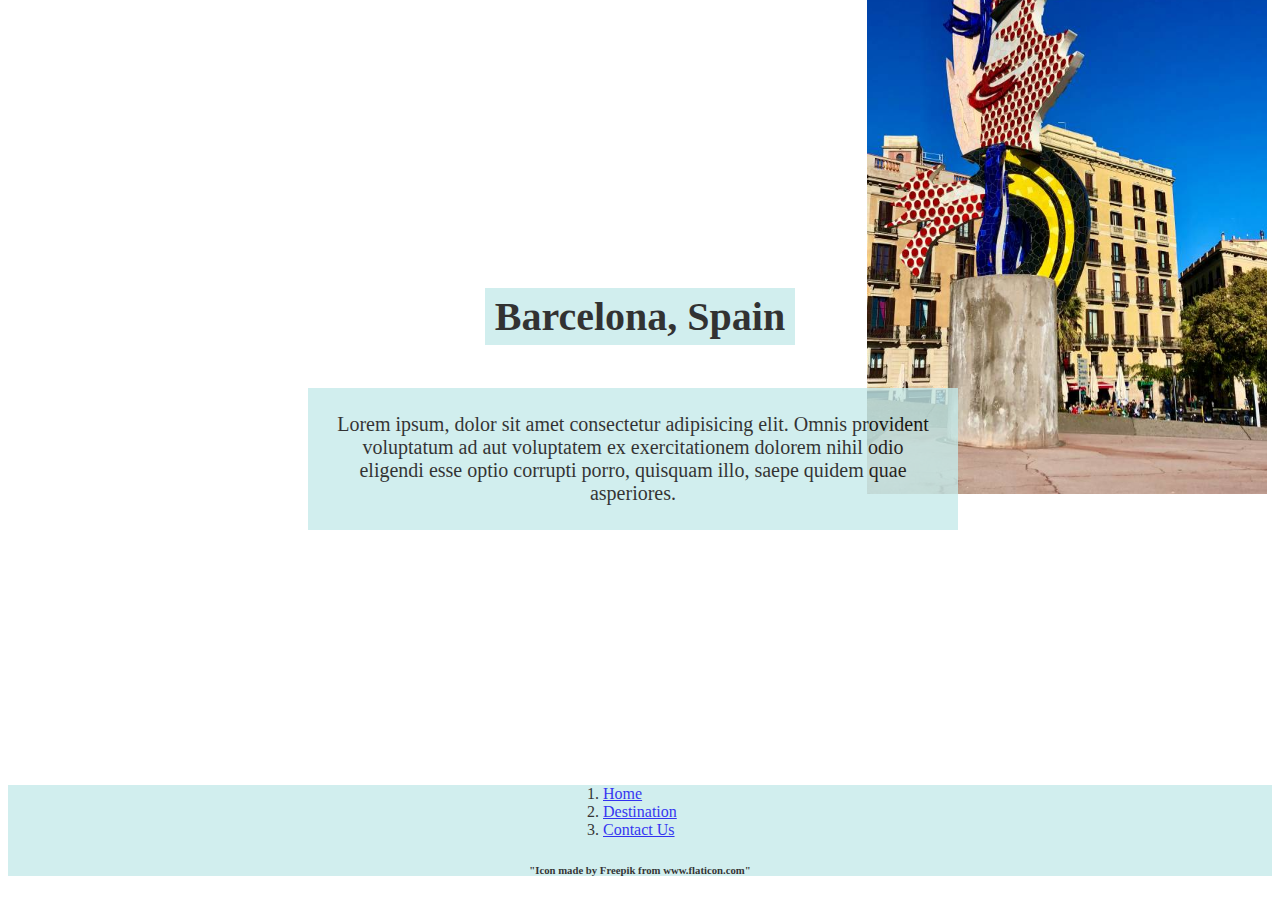
<file: JavaBond/destinations.html>
<!DOCTYPE html>
<html lang="en">
<head>
    <meta charset="UTF-8">
    <meta http-equiv="X-UA-Compatible" content="IE=edge">
    <meta name="viewport" content="width=device-width, initial-scale=1.0">
    <title>Document</title>
    <link href="https://cdn.jsdelivr.net/npm/bootstrap@5.1.0/dist/css/bootstrap.min.css" rel="stylesheet" integrity="sha384-KyZXEAg3QhqLMpG8r+8fhAXLRk2vvoC2f3B09zVXn8CA5QIVfZOJ3BCsw2P0p/We" crossorigin="anonymous">
    <link rel="preconnect" href="https://fonts.googleapis.com">
    <link rel="preconnect" href="https://fonts.gstatic.com" crossorigin>
    <link href="https://fonts.googleapis.com/css2?family=Rampart+One&display=swap" rel="stylesheet">
    <link rel="stylesheet" href="style.css">
</head>
<header>
    <img class="footPrintIcon" src="images/human-footprint.png" alt="">
    <nav class="navbar navbar-expand-lg navbar-light bg-light" class="sticky">
      <div class="container-fluid">
        <a class="navbar-brand brand" href="#">Walk It!</a>
        <button class="navbar-toggler" type="button" data-bs-toggle="collapse" data-bs-target="#navbarNav" aria-controls="navbarNav" aria-expanded="false" aria-label="Toggle navigation">
          <span class="navbar-toggler-icon"></span>
        </button>
        <div class="collapse navbar-collapse" id="navbarNav">
          <ul class="navbar-nav">
            <li class="nav-item">
              <a class="nav-link active" aria-current="page" href="index.html">Home</a>
            </li>
            <li class="nav-item">
              <a class="nav-link" href="destinations.html">Destinations</a>
            </li>
            <li class="nav-item">
              <a class="nav-link" href="contact.html">Contact</a>
            </li>
          </ul>
        </div>
      </div>
    </nav>
  </header>
<body class="bodyDestination">
    <section>
        <div>
            <h1 class="destinationTitle">DESTINATIONS</h1>
        </div>
    </section>

    <section class="container-fluid">
        <div id="lebanonTourDescription">
          <img src="images/biblosTunnel.jpg" class="img-fluid-home beirutImage" alt="beirutTunnel">
          <h2 class="beirutH2">Beirut, Lebanon</h2>
          <p class="beirutText">Lorem ipsum dolor sit, amet consectetur adipisicing elit. Consequatur quas placeat excepturi rem dicta soluta aliquam, commodi quaerat, perferendis, voluptatibus ex animi. Repudiandae magni doloribus adipisci exercitationem dolores, eos deleniti!</p>
        </div>
        <div id="japanTourDescription">
          <img src="images/osaka-geisha.JPG" class="img-fluid-home imageGeisha" alt="osaka-geisha">
          <h2 class="geishaH2">Kyoto, Japon</h2>
          <p class="geishaText">Lorem, ipsum dolor sit amet consectetur adipisicing elit. Illum iste magnam ad quis aperiam omnis, et nisi! Neque recusandae, dolor illo tempora beatae rerum sit nobis earum, velit possimus accusamus!</p>
        </div>
        <div id="egyptTourDescription">
    <img src="images/cairo-giza.jpeg" class="img-fluid-home cairoGiza" alt="cairo-giza">
    <h2 class="cairoH2">Cairo, Egipto</h2>
    <p class="gizaText">Lorem ipsum, dolor sit amet consectetur adipisicing elit. Omnis provident voluptatum ad aut voluptatem ex exercitationem dolorem nihil odio eligendi esse optio corrupti porro, quisquam illo, saepe quidem quae asperiores.</p>
  </div>
  <div id="spainTourDescription">
    <img src="images/barcelona-statue.jpeg" class="img-fluid-home barcelona-statue" alt="barcelona-statue">
    <h2 class="barcelonaH2">Barcelona, Spain</h2>
    <p class="barcelonaText">Lorem ipsum, dolor sit amet consectetur adipisicing elit. Omnis provident voluptatum ad aut voluptatem ex exercitationem dolorem nihil odio eligendi esse optio corrupti porro, quisquam illo, saepe quidem quae asperiores.</p>
  </div>
  </section>
  <div>
    <footer class="footerDestination">
      <div>
        <nav style="--bs-breadcrumb-divider: '|';" aria-label="breadcrumb" class="breadcrumbFooterDestination">
          <ol class="breadcrumb">
            <li class="breadcrumb-item"><a href="index.html">Home</a></li>
            <li class="breadcrumb-item"><a href="destinations.html">Destination</a></li>
            <li class="breadcrumb-item"><a href="contact.html">Contact Us</a></li>
          </ol>
        </nav>
      </div>
     <h6 class="freepikDestination">"Icon made by Freepik from www.flaticon.com"</h6>
    </footer>
  </div>
</body>
</html>
</file>
<file: style.css>
header {
   height: 200px;
}
    
navbar {
    position: relative;
    top: 50px;
}

body {
    background: #31b1b1;
}
.divH1 {
    position: relative;
    top: 80px;
    text-align: center;
}
.footPrintIcon {
    position: relative;
    top: 10px;
    left: 20px;
    border:3px solid black
}

.bookH1 {
    font-family: serif;
    font-size: 60px;
    color: #137366;
    width: 400px;
    height: 100px;
    margin-left: auto;
    margin-right: auto;
}
.brand {
    font-family: 'Rampart One', cursive;
    font-size: 35px;
}

h2 {
    position: relative;
    top: 200px;
    display: block;
    margin-left: auto;
    margin-right: auto;
    font-family: serif;
    width: 50%;
    padding: 5px;
    text-align: center;
}
.flagSection {
    display: flex;
    justify-content: space-evenly;
    position: relative;
    top: 230px;
}
.card-img-top {
    width: 75%;
    display: block;
    margin-left: auto;
    margin-right: auto;
    position: relative;
    top: 20px;
}

.iconLebanon, .iconEgypt, .iconJapan, .iconSpain {
   height: 200px;
}
p {
    color: white;
}
.lebanonName:hover + .hide {
    display: block;
    color: white;
}

img-fluid {
    width: 50%;
    height: 30%;
    border-radius: 20px;
}
.beirutImage {
    width: 400px;
    height: 620px;
    position: relative;
    top: 200px;
    border: 5px solid white;
}
.beirutH2 {
    position: relative;
    top: -35px;
    left: 25px;
    text-align: center;
    font-family: serif;
    font-size: 40px;
    background: #31b1b1;
    width: 275px;
    opacity: 0.8;
}
.imageGeisha {
    position: relative;
    top: 125px;
    display: block;
    margin-left: auto;
    height: 550px;
    width: 500px;
    border: 5px solid white;
}

.barcelona-statue {
    width: 400px;
    height: 600px;
    display: block;
    margin-left: auto;
    border: 5px solid white;
}
.geishaH2 {
    position: relative;
    top: -125px;
    left: -165px;
    font-size: 40px;
    font-family: serif;
    background: #31b1b1;
    width: 275px;
    opacity: 0.8;
}
.cairoGiza {
    position: relative;
    top: 200px;
    max-width: 450px;
    height: 570px;
    border: 5px solid white;
}
.cairoH2 {
    position: relative;
    top: -50px;
    left: 25px;
    font-size: 40px;
    font-family: serif;
    background: #31b1b1;
    width: 250px;
    opacity: 0.8;
}
#beirutText {
    position: relative;
    top: -35px;
    left: 425px;
    width: 600px;
    border-bottom: 2px solid;
    font-family: serif;
    font-size: 20px;
    border: none;
    background: #31b1b1;
    opacity: 0.8;
}
#geishaText {
    position: relative;
    top: -115px;
    left: 200px;
    width: 600px;
    font-size: 20px;
    font-family: serif;
    border: none;
    background: #31b1b1;
    opacity: 0.8;
}
#gizaText {
    position: relative;
    top: -37px;
    left: 450px;
    width: 600px;
    font-size: 20px;
    font-family: serif;
    border: none;
    background: #31b1b1;
    opacity: 0.8;
}
.contactForm {
    width: 600px;
    display: block;
    margin-left: auto;
    margin-right: auto;
    position: relative;
    top: 600px;
    padding: 10px;
    border: 2px solid;
    border-radius: 5px;
    text-align: center;
    font-size: 20px;
}
.contactH1 {
    font-family: serif, cursive;
    font-size: 70px;
    text-align: center;
    position: relative;
    top: 900px;
    color: #137366;
}
.biblosCoast {
    background-image: url("images/biblosCoast.jpg");
    height: 425px;
    width: 1280px;
    display: block;
    margin-left: auto;
    margin-right: auto;
}
.beirutArch {
    background-image: url("images/beirutArch.jpg");
    position: relative;
    top: 300px;
    height: 500px;
    width: 1279px;
    display: block;
    margin-left: auto;
    margin-right: auto;
}
.beirutArchH2 {
    position: relative;
    top: 600px;
    display: block;
    margin-left: auto;
    margin-right: auto;
    font-family: serif;
    width: 50%;
    padding: 5px;
    text-align: center;
    font-size: 60px;
    font-family: serif;
    color: #137366;
    text-decoration: underline;
}
p {
    text-align: center;
    font-size: 22px;
    padding: 25px;
}
.guideForm {
    position: relative;
    top: 500px;
    border: none;
    font-family: serif;
    font-size: 25px;
    border-bottom: 2px solid black;
}
.customerForm {
    position: relative;
    top: 530px;
    border-bottom: 2px solid black;
    font-family: serif;
    font-size: 25px;
    padding: inherit;
}
#destinationTitle {
    font-size: 80px;
    text-align: center;
    background: #31b1b1;
    opacity: 0.8;
    font-family: serif;
}
.barcelonaH2 {
    position: relative;
    top: -245px;
    display: block;
    margin-left: auto;
    margin-right: auto;
    font-family: serif;
    width: 50%;
    padding: 5px;
    text-align: center;
    font-size: 40px;
    background: #31b1b1;
    width: 300px;
    opacity: 0.8;
}
#barcelonaText {
    text-align: center;
    font-size: 20px;
    width: 600px;
    position: relative;
    top: -235px;
    left: 300px;
    border: none;
    background: #31b1b1;
    opacity: 0.8;
}
.breadcrumbFooterHome {
    position: relative;
    top: 600px;
    left: 550px;
}
.freepikHome {
    position: relative;
    top: 500px;
    text-align: center;
}
.breadcrumbFooterContact {
    position: relative;
    top: 700px;
    left: 575px;
}
.breadcrumbFooterDestination {
    position: relative;
    left: 555px;
}
.freepikContact {
    position: relative;
    top: 600px;
    text-align: center;
}
.freepikDestination {
    position: relative;
    text-align: center;
}
.bodyDestination {
    background: url(images/shrine.jpg) no-repeat center center fixed; 
  -webkit-background-size: cover;
  -moz-background-size: cover;
  -o-background-size: cover;
  background-size: cover;
}
.footerDestination {
    background: #31b1b1;
    opacity: 0.8;
}
.form-select {
    width: 225px;
}
.bookingForm {
    width: 693px;
    height: 300px;
    margin: auto;
    background: url(images/sandFootprints.jpg);
    position: relative;
    top: 100px;
}
.findOutMore {
    position: relative;
    top: 125px;
    width: 850px;
    margin-left: auto;
    margin-right: auto;
}
.findOutH3 {
    text-align: center;
    font-size: 40px;
    font-family: serif;
}
.aboutToursP {
    position: relative;
    top: 125px;
    width: 850px;
    margin-left: auto;
    margin-right: auto;
}
.cityForm {
    position: relative;
    top: 38px;
    left: 30px;
}
.guestsForm {
    position: relative;
    left: 370px;
}
.dayForm {
    position: relative;
    top: 30px;
    left: 10px;
}
.monthForm {
    position: relative;
    top: -8px;
    left: 234px;
}
.yearForm {
    position: relative;
    bottom: 46px;
    left: 457px;
}
.bookButton {
    position: relative;
    top: 50px;
    right: 160px;
}
.companyBrief {
    text-align: center;
    font-size: 22px;
    padding: 25px;
    font-family: serif;
    border: 3px solid;
}
h6 {
    font-size: 20px;
    color: black;
    font-family: serif;
    border-bottom: 2px solid;
}
a {
    text-decoration: none;
    color: black;
}
.divDestination {
    width: 600px;
    margin-left: auto;
    margin-right: auto;
    position: relative;
    top: 100px;
}
form {
    color: burlywood;
    font-family: 'Franklin Gothic Medium', 'Arial Narrow';
    background-color: black;
}
</file>
<file: JavaBond/style.css>
header {
   height: 200px;
}
    
navbar {
    position: relative;
    top: 50px;
}

body {
    background: #c6eaea;
}
.divH1 {
    position: relative;
    top: 40px;
    text-align: center;
}
.footPrintIcon {
    position: relative;
    top: 10px;
    left: 20px;
}

h1 {
    font-family: 'Rampart One', cursive;
    font-size: 60px;
}
.brand {
    font-family: 'Rampart One', cursive;
    font-size: 35px;
}

h2 {
    position: relative;
    top: 200px;
    display: block;
    margin-left: auto;
    margin-right: auto;
    font-family: serif;
    width: 50%;
    padding: 5px;
    text-align: center;
}
.iconFlags {
    display: flex;
    position: relative;
    top: 200px;
    flex-direction: row;
    width: 1000px;
    justify-content: space-between;
}
.iconLebanon, .iconEgypt, .iconJapan, .iconSpain {
   height: 200px;
}
/*.hide {
    display: none;
}*/
.lebanonName:hover + .hide {
    display: block;
    color: white;
}

img-fluid {
    width: 50%;
    height: 30%;
    border-radius: 20px;
}
.beirutImage {
    width: 400px;
    height: 620px;
    position: relative;
    top: 200px;
    border: 5px solid white;
}


.beirutH2 {
    position: relative;
    top: -35px;
    left: 25px;
    text-align: center;
    font-family: serif;
    font-size: 40px;
    background: #c6eaea;
    width: 275px;
    opacity: 0.8;
}
.imageGeisha {
    position: relative;
    top: 125px;
    display: block;
    margin-left: auto;
    height: 550px;
    width: 500px;
    border: 5px solid white;
}

.barcelona-statue {
    width: 400px;
    height: 600px;
    display: block;
    margin-left: auto;
    border: 5px solid white;
}
.geishaH2 {
    position: relative;
    top: -125px;
    left: -165px;
    font-size: 40px;
    font-family: serif;
    background: #c6eaea;
    width: 275px;
    opacity: 0.8;
}
.cairoGiza {
    position: relative;
    top: 200px;
    max-width: 450px;
    height: 570px;
    border: 5px solid white;
}
.cairoH2 {
    position: relative;
    top: -50px;
    left: 25px;
    font-size: 40px;
    font-family: serif;
    background: #c6eaea;
    width: 250px;
    opacity: 0.8;
}
.beirutText {
    position: relative;
    top: -35px;
    left: 425px;
    width: 600px;
    border-bottom: 2px solid;
    font-family: serif;
    font-size: 20px;
    border: none;
    background: #c6eaea;
    opacity: 0.8;
}
.geishaText {
    position: relative;
    top: -115px;
    left: 200px;
    width: 600px;
    font-size: 20px;
    font-family: serif;
    border: none;
    background: #c6eaea;
    opacity: 0.8;
}
.gizaText {
    position: relative;
    top: -37px;
    left: 450px;
    width: 600px;
    font-size: 20px;
    font-family: serif;
    border: none;
    background: #c6eaea;
    opacity: 0.8;
}
.contactForm {
    width: 600px;
    display: block;
    margin-left: auto;
    margin-right: auto;
    position: relative;
    top: 600px;
    padding: 10px;
    border: 2px solid;
    border-radius: 5px;
    text-align: center;
    font-size: 20px;
}
.contactH1 {
    font-family: 'Rampart One', cursive;
    font-size: 70px;
    text-align: center;
    position: relative;
    top: 900px;
}
.biblosCoast {
    background-image: url("images/biblosCoast.jpg");
    height: 425px;
    width: 1280px;
    display: block;
    margin-left: auto;
    margin-right: auto;
}
.beirutArch {
    background-image: url("images/beirutArch.jpg");
    position: relative;
    top: 300px;
    height: 500px;
    width: 1279px;
    display: block;
    margin-left: auto;
    margin-right: auto;
}
.beirutArchH2 {
    position: relative;
    top: 600px;
    display: block;
    margin-left: auto;
    margin-right: auto;
    font-family: serif;
    width: 50%;
    padding: 5px;
    text-align: center;
    font-size: 60px;
    font-family: 'Rampart One';
    border: 2px solid;
}
p {
    text-align: center;
    font-size: 22px;
    padding: 25px;
}
.guideForm {
    position: relative;
    top: 400px;
    border: none;
}
.customerForm {
    position: relative;
    top: 400px;
    border: none;
}
.destinationTitle {
    font-size: 80px;
    text-align: center;
    background: #c6eaea;
    opacity: 0.8;
}
.barcelonaH2 {
    position: relative;
    top: -245px;
    display: block;
    margin-left: auto;
    margin-right: auto;
    font-family: serif;
    width: 50%;
    padding: 5px;
    text-align: center;
    font-size: 40px;
    background: #c6eaea;
    width: 300px;
    opacity: 0.8;
}
.barcelonaText {
    text-align: center;
    font-size: 20px;
    width: 600px;
    position: relative;
    top: -235px;
    left: 300px;
    border: none;
    background: #c6eaea;
    opacity: 0.8;
}
.breadcrumbFooterHome {
    position: relative;
    top: 600px;
    left: 550px;
}
.freepikHome {
    position: relative;
    top: 500px;
    text-align: center;
}
.breadcrumbFooterContact {
    position: relative;
    top: 700px;
    left: 575px;
}
.breadcrumbFooterDestination {
    position: relative;
    left: 555px;
}
.freepikContact {
    position: relative;
    top: 600px;
    text-align: center;
}
.freepikDestination {
    position: relative;
    text-align: center;
}
.bodyDestination {
    background: url(images/shrine.jpg) no-repeat center center fixed; 
  -webkit-background-size: cover;
  -moz-background-size: cover;
  -o-background-size: cover;
  background-size: cover;
}
.footerDestination {
    background: #c6eaea;
    opacity: 0.8;
}
</file>
